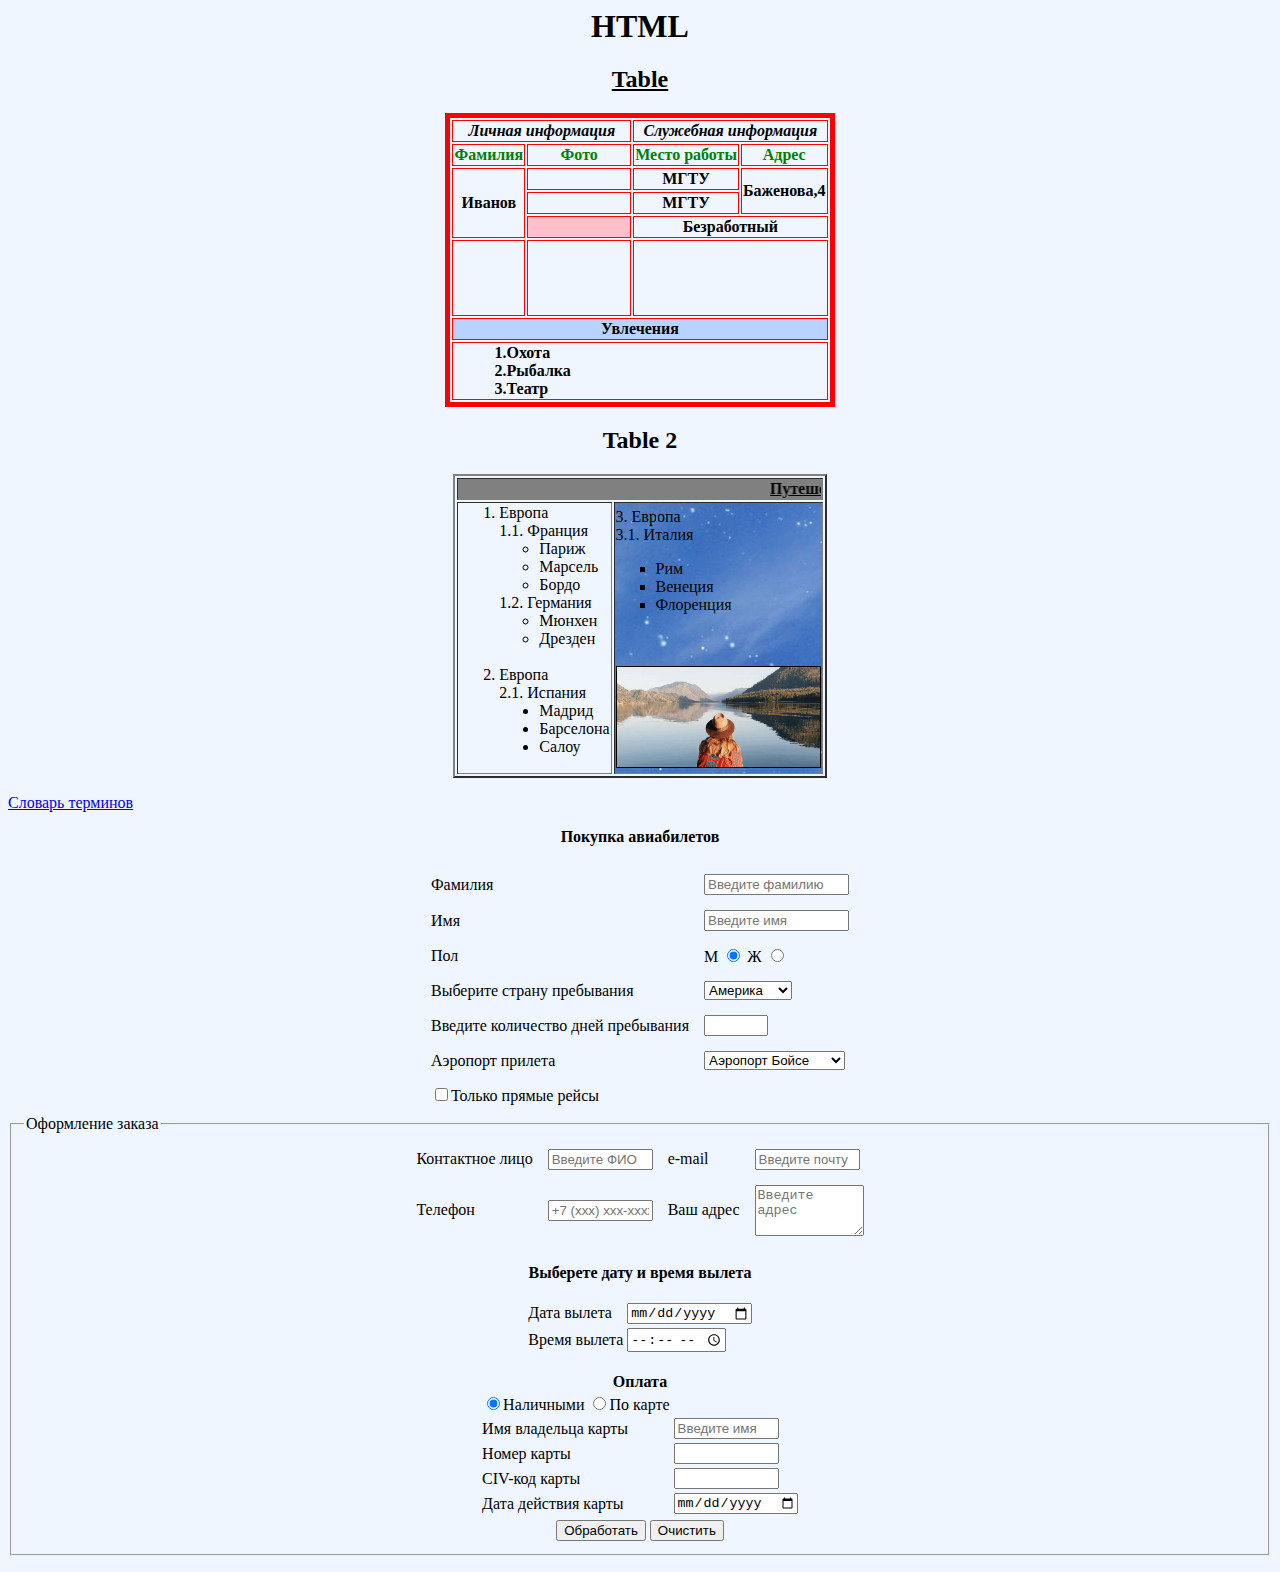
<file: 1 Iteration/index.html>
<html lang="ru">
<head>
    <title>Page1</title>
    <meta charset="utf-8">
    <meta name="description" content="Сайт об HTML"> 
    <meta name="keywords" content="HTML,CSS">
    <meta name="author" content="html5css">
    <meta name="robots" content="noindex, nofollow">
    <meta name="viewport" content="width=device-width, initial-scale=1.0">
    <meta http-equiv="refresh" content="60">
    <link rel="stylesheet" type="text" href="style.css">
    <style>
        body
        {background-color: rgb(239, 246, 255);
        }
    </style>
</head>
<body>
    <h1 align="center">HTML</h1>
    <u><h2 align="center">Table </h2></u>
    <table border=5 bordercolor=red align="center">
        <thead>
        <tr>
            <th colspan=2><i>Личная информация</i></th>
            <th colspan=2><i>Служебная информация</i></th>
        </tr>
        </thead>
        <tbody>
        <tr> 
            <th><font color='green'face=Odessa >Фамилия</font></th>
            <th><font color='green'face=Odessa Script>Фото</font></th>
            <th><font color='green'face=Odessa Script>Место работы</font></th>
            <th><font color='green'face=Odessa Script>Адрес</font></th>
        </tr>
        <tr>
            <th rowspan=3> Иванов</th>
            <th>&nbsp &nbsp &nbsp &nbsp &nbsp &nbsp &nbsp &nbsp &nbsp &nbsp &nbsp &nbsp &nbsp </th>
            <th>МГТУ</th>
            <th rowspan=2> Баженова,4</th>
        </tr>
        <tr>
             <th>&nbsp &nbsp &nbsp &nbsp &nbsp &nbsp &nbsp &nbsp &nbsp &nbsp &nbsp &nbsp &nbsp </th>  
             <th>МГТУ</th>
        </tr>
        <tr>
            <th bgcolor=pink>&nbsp &nbsp &nbsp &nbsp &nbsp &nbsp &nbsp &nbsp &nbsp &nbsp &nbsp &nbsp &nbsp</th> 
            <th colspan=2>Безработный </th>
        </tr>
        <tr>
            <th><br><br><br><br></th> 
            <th><br><br><br><br></th>
            <th colspan=2><br><br><br><br></th>    
        </tr>
        </tbody>
        <tfoot>
        <tr><th bgcolor=#b8d3ff colspan=4>Увлечения </th></tr>
        <tr> <th colspan=4 Align=left >&nbsp &nbsp &nbsp &nbsp &nbsp 1.Охота <br>&nbsp &nbsp &nbsp &nbsp &nbsp 2.Рыбалка<br>&nbsp &nbsp &nbsp &nbsp &nbsp 3.Театр<br></th>
        </tr>
        </tfoot>
    </table>

    <center><p><h2><b>Table 2</b></h2></p></center>

    <table border=2 align=center>
    <thead>
    <tr >
        <th colspan=2 bgcolor=gray>
            <marquee slide direction=left><u>Путешествие по Европе</u><br></marquee>
        </th>
    </tr>
    </thead>
    <tbody>
    <tr>   
        <td>
            <ol><li>Европа<br>
                1.1. Франция</li>
            <ul>
                <li>Париж</li>
                <li>Марсель</li>
                <li>Бордо</li>
            </ul>
                1.2. Германия
            <ul>
                <li>Мюнхен</li>
                <li>Дрезден</li>
            </ul>
            <br>
            <li>Европа<br>
                2.1. Испания</li>
            <ul type="disc">
                <li>Мадрид</li>
                <li>Барселона</li>
                <li>Салоу</li>
            </ul>
        </td>
        <td background="img1.jpg">
                3. Европа<br>
                3.1. Италия
            <ul type="square">
                <li>Рим</li>
                <li>Венеция</li>
                <li>Флоренция</li>
            </ul>
            <br>
            <br>
            <img border=1 src="img2.jpg" widht="100" height="100" alt="Путешествие по Европе" title="Путешествие по Европе">
        </td>
    </tr>
    </tbody>
    </table>

    <p><a href="terms.html">Словарь терминов</a></p>

    <center> <font align="center"><B> Покупка авиабилетов</b></font></center><br>
    <table  border="0" cellspacing="5" cellpadding="5" align="center">
        <tbody>
        <tr>
            <td>Фамилия</td>
            <td><input placeholder="Введите фамилию" required type="text" pattern="[A-Za-zА-Яа-яЁё]" autocomplete="on | off" name="name" size="15" maxlength="15"></td>
        </tr>
        <tr>
            <td>Имя</td>
            <td><input placeholder="Введите имя" type="text" pattern="^[А-Яа-яЁё\s]+$" name="name" autocomplete="on | off" required size="15" maxlength="15"></td>
        </tr>
        <tr>
            <td>Пол</td>
            <td><label for = "man">М </label>
                <input type="radio" name="sex" required value="man" checked>
                <label for = "women">Ж</label>
                <input type="radio" name="sex" required value="woman"></td>
        </tr>
        <tr>
            <td>Выберите страну пребывания</td>
            <td><select name="city" size="1"> 
                <option selected value="1" required>Америка
                <option value="2" >Куба
                <option value="3">Мексика
                <option value="4">Гватемала
                <option value="5">Перу 
                </select></td>
        </tr>
        <tr>
            <td>Введите количество дней пребывания</td>
            <td><input type="number" pattern="^[ 0-9]+$" name=" day" required size="10" min="1" max="100"></td>
        </tr>
        <tr>
            <td>Аэропорт прилета</td>
            <td><select name="city" required size="1"> 
                <optgroup label="Америка">
                    <option value="1">Аэропорт Бойсе</option>
                    <option value="2">Аэропорт Бетел</option>
                    <option value="3">Аэропорт Якутат</option>
                <optgroup label="Куба">
                    <option value="1">Варадеро</option>
                    <option value="2">Гаванс</option>
                <optgroup label="Гватемала">
                    <option value="1">Аврора</option>
                </optgroup>
                </select></td>
        </tr>
        <tr>
            <td><input type="checkbox">Только прямые рейсы</td>
        </tr>
        </tbody>
    </table>
       
        <form name="forma1">
            <center><fieldset><legend> Оформление заказа</legend>
                <table  border="0" cellspacing="5" cellpadding="5">
                    <tbody>
                    <tr><td>Контактное лицо</td>
                        <td><input placeholder="Введите ФИО" type="text" name="name" required size="10" maxlength="20"></td>
                        <td>e-mail</td>
                        <td><input placeholder="Введите почту" type="email"  name="name" required size="10" maxlength="20"></td>
                    </tr>
                    <tr><td>Телефон</td>
                        <td><input id="telephone" placeholder="+7 (xxx) xxx-xxxx" required size="10" maxlength="20"></td>
                        <td>Ваш адрес</td>
                        <td><textarea name=address rows="3" cols="11" placeholder="Введите адрес"></textarea></td>
                    </tr>
                    </tbody>
                </table><br>

            <font><b> Выберете дату и время вылета</b></font><br><br>
                <table  border="0">
                    <tbody>
                    <tr><td>Дата вылета</td>
                        <td> <input type="date" name="date" required size="10" maxlength="20" value=""></td>
                    </tr>
                    <tr><td>Время вылета</td>
                        <td> <input type="time" name="time" required size="10" maxlength="20" value=""></td>
                    </tr>
                    </tbody>
                </table><br>
       
            <font><b> Оплата</b></font><br>
                <table  border="0">
                    <tbody>
                    <tr><td><input type="radio" name="s" required value="nal" checked>Наличными
                        <input type="radio" name="s" required  value="car">По карте </td>
                    </tr>
                    <tr><td>Имя владельца карты</td>
                        <td><input placeholder="Введите имя" type="text"  name="name" required size="10" maxlength="40" autocomplete="on"></td>
                    </tr>
                    <tr><td>Номер карты</td>
                        <td><input type="password" name="name" autocomplete="off" required size="10" maxlength="16"></td>
                    </tr>
                    <tr><td>CIV-код карты</td>
                        <td><input type="password"  pattern="[0-9]{,3}"  autocomplete="off" name="name" required size="10" maxlength="3"></td>
                    </tr>
                    <tr><td>Дата действия карты</td>
                        <td><input type="date" type="date" autocomplete="off" name="name" required size="10" maxlength="4"></td>
                    </tr>
                    </tbody>
                </table>
        </form>
       
        <table>
            <tbody>
            <tr><td align="right" colspan="2">
                <input type="submit" name="submit" value="Обработать"></td>
                <td><input type="reset" name="reset" value="Очистить"></td>
            </tr>
            </tbody>
        </table>
</body>
</html>
</file>
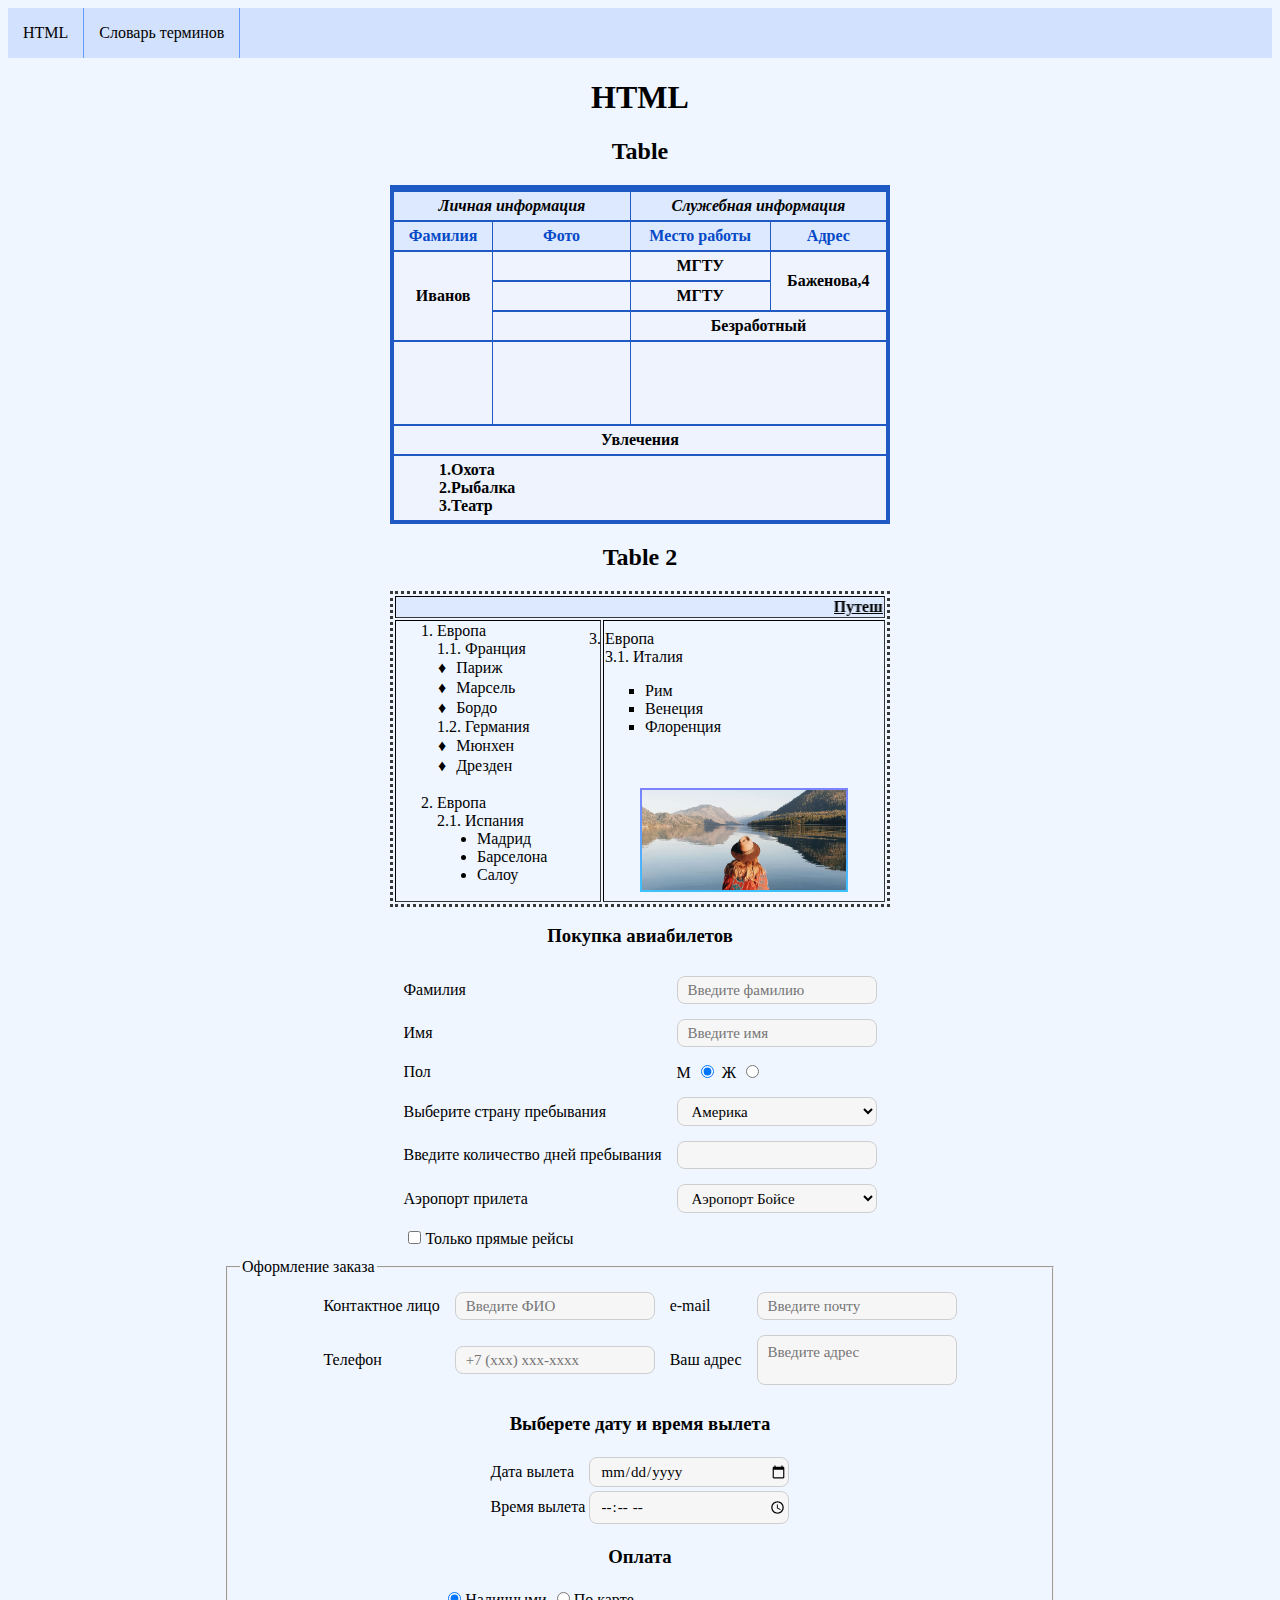
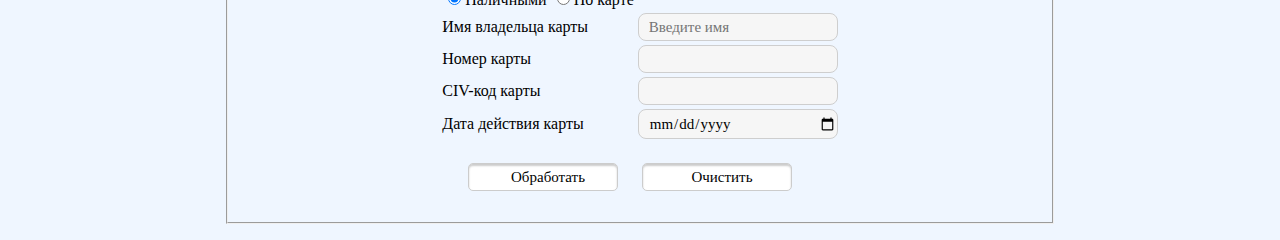
<file: 2 Iteration/index.html>
<!DOCTYPE html5>
<html lang="ru">
<head>
    <title>Page1</title>
    <meta charset="utf-8">
    <meta name="description" content="Сайт об HTML"> 
    <meta name="keywords" content="HTML,CSS">
    <meta name="author" content="html5css">
    <meta name="robots" content="noindex, nofollow">
    <meta name="viewport" content="width=device-width, initial-scale=1.0">
    <meta http-equiv="refresh" content="60">
    <link rel="stylesheet" href="index.css">
    <style>
        body{
            background-color: rgb(239, 246, 255);
        }
    </style>
</head>
<body>
    <ul class="menu">
        <li><a href="index.html">HTML</a></li>
        <li><a href="terms.html">Словарь терминов</a></li>
    </ul>
    <h1 class="html">HTML</h1>
    <h2 class="html">Table</h2>
    <table class="table1" border="5">
        <thead>
        <tr>
            <th colspan=2><i>Личная информация</i></th>
            <th colspan=2><i>Служебная информация</i></th>
        </tr>
        <tr class="txt1"> 
            <th>Фамилия</th>
            <th>Фото</th>
            <th>Место работы</th>
            <th>Адрес</th>
        </tr>
        </thead>
        <tbody>
        <tr>
            <th rowspan=3> Иванов</th>
            <th>&nbsp &nbsp &nbsp &nbsp &nbsp &nbsp &nbsp &nbsp &nbsp &nbsp &nbsp &nbsp &nbsp </th>
            <th>МГТУ</th>
            <th rowspan=2> Баженова,4</th>
        </tr>
        <tr>
             <th>&nbsp &nbsp &nbsp &nbsp &nbsp &nbsp &nbsp &nbsp &nbsp &nbsp &nbsp &nbsp &nbsp </th>  
             <th>МГТУ</th>
        </tr>
        <tr>
            <th>&nbsp &nbsp &nbsp &nbsp &nbsp &nbsp &nbsp &nbsp &nbsp &nbsp &nbsp &nbsp &nbsp</th> 
            <th colspan=2>Безработный </th>
        </tr>
        <tr>
            <th><br><br><br><br></th> 
            <th><br><br><br><br></th>
            <th colspan=2><br><br><br><br></th>    
        </tr>
        </tbody>
        <tfoot>
        <tr><th colspan=4>Увлечения </th></tr>
        <tr> <th colspan=4 Align=left >&nbsp &nbsp &nbsp &nbsp &nbsp 1.Охота <br>&nbsp &nbsp &nbsp &nbsp &nbsp 2.Рыбалка<br>&nbsp &nbsp &nbsp &nbsp &nbsp 3.Театр<br></th>
        </tr>
        </tfoot>
    </table>

    <h2 class="html"><b>Table 2</b></h2>

    <table class="table2" border=2>
    <thead>
    <tr>
        <th colspan=2>
            <marquee slide direction=left><u>Путешествие по Европе</u><br></marquee>
        </th>
    </tr>
    </thead>
    <tbody>
    <tr>   
        <td>
            <ol type="1"><li>Европа<br>
                1.1. Франция</li>
            <ul class="list">
                <li>Париж</li>
                <li>Марсель</li>
                <li>Бордо</li>
            </ul>
                1.2. Германия
            <ul class="list">
                <li>Мюнхен</li>
                <li>Дрезден</li>
            </ul>
            <br>
            <li>Европа<br>
                2.1. Испания</li>
            <ul type="disc">
                <li>Мадрид</li>
                <li>Барселона</li>
                <li>Салоу</li>
            </ul>
        </td>
        <td>
            <li style="list-style: decimal" value="3">Европа<br>
                3.1. Италия</li>
            <ul type="square">
                <li>Рим</li>
                <li>Венеция</li>
                <li>Флоренция</li>
            </ul>
            <br>
            <br>
            <center><img id="img1" src="img2.jpg" alt="Путешествие по Европе" title="Путешествие по Европе"></center>
        </td>
    </ol>
    </tr>

    </tbody>
    </table>
    <h3>Покупка авиабилетов</h3>
    <form name="forma1">
    <table class="table3" border="0" cellspacing="5" cellpadding="5">
        <tr>
            <td>Фамилия</td>
            <td><input placeholder="Введите фамилию" required type="text" pattern="[A-Za-zА-Яа-яЁё]" autocomplete="on | off" name="name" size="15" maxlength="15"></td>
        </tr>
        <tr>
            <td>Имя</td>
            <td><input placeholder="Введите имя" type="text" pattern="^[А-Яа-яЁё\s]+$" name="name" autocomplete="on | off" required size="15" maxlength="15"></td>
        </tr>
        <tr>
            <td>Пол</td>
            <td><label for = "man">М </label>
                <input class="radio" type="radio" name="sex" required value="man" checked>
                <label for = "women">Ж</label>
                <input class="radio" type="radio" name="sex" required value="woman"></td>
        </tr>
        <tr>
            <td>Выберите страну пребывания</td>
            <td><select name="city" size="1"> 
                <option selected value="1" required>Америка
                <option value="2" >Куба
                <option value="3">Мексика
                <option value="4">Гватемала
                <option value="5">Перу 
                </select></td>
        </tr>
        <tr>
            <td>Введите количество дней пребывания</td>
            <td><input type="number" pattern="^[ 0-9]+$" name=" day" required size="10" min="1" max="100"></td>
        </tr>
        <tr>
            <td>Аэропорт прилета</td>
            <td><select name="city" required size="1"> 
                <optgroup label="Америка">
                    <option value="1">Аэропорт Бойсе</option>
                    <option value="2">Аэропорт Бетел</option>
                    <option value="3">Аэропорт Якутат</option>
                <optgroup label="Куба">
                    <option value="1">Варадеро</option>
                    <option value="2">Гаванс</option>
                <optgroup label="Гватемала">
                    <option value="1">Аврора</option>
                </optgroup>
                </select></td>
        </tr>
        <tr>
            <td><input class="radio" type="checkbox">Только прямые рейсы</td>
        </tr>
       </table>

            <fieldset id="html"><legend> Оформление заказа</legend>
                <table class="table4" border="0" cellspacing="5" cellpadding="5">
                    <tr><td>Контактное лицо</td>
                        <td><input placeholder="Введите ФИО" type="text" name="name" required size="10" maxlength="20"></td>
                        <td>e-mail</td>
                        <td><input placeholder="Введите почту" type="email"  name="name" required size="10" maxlength="20"></td>
                    </tr>
                    <tr><td>Телефон</td>
                        <td><input id="telephone" placeholder="+7 (xxx) xxx-xxxx" required size="10" maxlength="20"></td>
                        <td>Ваш адрес</td>
                        <td><textarea name=address rows="3" cols="11" placeholder="Введите адрес"></textarea></td>
                    </tr>
                </table>

            <h3>Выберете дату и время вылета</h3>
                <table  border="0">
                    <tr><td>Дата вылета</td>
                        <td> <input type="date" name="date" required size="10" maxlength="20" value=""></td>
                    </tr>
                    <tr><td>Время вылета</td>
                        <td> <input type="time" name="time" required size="10" maxlength="20" value=""></td>
                    </tr>
                </table>
       
            <h3>Оплата</h3>
                <table  border="0">
                    <tr><td><input class="radio" type="radio" name="s" required value="nal" checked>Наличными
                            <input class="radio" type="radio" name="s" required  value="car">По карте</td>
                    </tr>
                    <tr><td>Имя владельца карты</td>
                        <td><input placeholder="Введите имя" type="text"  name="name" required size="10" maxlength="40" autocomplete="on"></td>
                    </tr>
                    <tr><td>Номер карты</td>
                        <td><input type="password" name="name" autocomplete="off" required size="10" maxlength="16"></td>
                    </tr>
                    <tr><td>CIV-код карты</td>
                        <td><input type="password"  pattern="[0-9]{,3}"  autocomplete="off" name="name" required size="10" maxlength="3"></td>
                    </tr>
                    <tr><td>Дата действия карты</td>
                        <td><input type="date" type="date" autocomplete="off" name="name" required size="10" maxlength="4"></td>
                    </tr>
                    
                </table>
        </form><br>
                <table class="button">
                    <tr><td colspan="2">
                        <input class="submit" type="submit" name="submit" value="Обработать"></td>
                        <td><input class="reset" type="reset" name="reset" value="Очистить"></td>
                    </tr>
                </table><br>
</body>
</html>
</file>
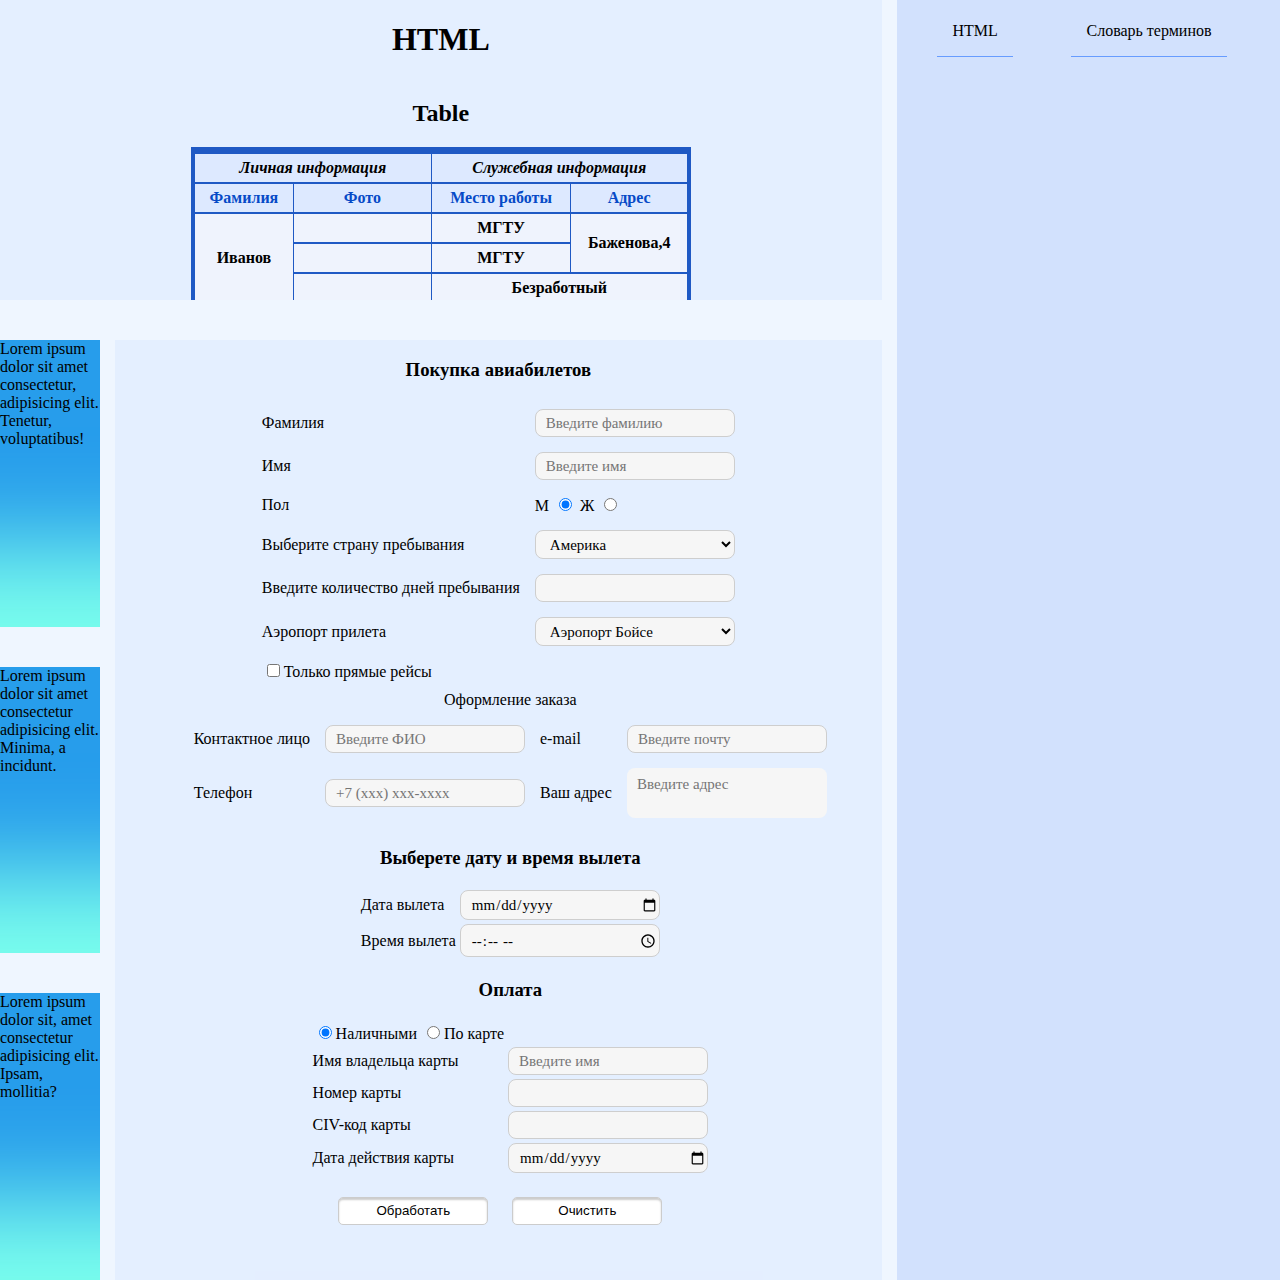
<file: 3 Iteration/index.html>
<!DOCTYPE html5>
<html>
<head>
    <title>Page1</title>
    <meta charset="utf-8">
    <meta name="keywords" content="HTML,CSS">
    <meta name="author" content="html5css">
    <meta name="robots" content="noindex, nofollow">
    <link rel="stylesheet" href="styles.css">
    <style>
        @media screen and (device-width: 1280px) {
            body{
                background-color: rgb(239, 246, 255);
                overflow-x: hidden;
            }
        }
    </style>
</head>
<body>
    <div id="grid">
        <nav id="mainNav">
            <ul class="menu">
                <li><a href="index.html">HTML</a></li>
                <li><a href="terms.html">Словарь терминов</a></li>
            </ul>
        </nav>
        <section id="pageSection">
        <div class="flex">
            <div class="header">
            <h1 class="html">HTML</h1></div>
            <div class="block1">
            <h2 class="html">Table</h2>
            <table class="table1" border="5">
                <thead>
                <tr>
                    <th colspan=2><i>Личная информация</i></th>
                    <th colspan=2><i>Служебная информация</i></th>
                </tr>
                <tr class="txt1"> 
                    <th>Фамилия</th>
                    <th>Фото</th>
                    <th>Место работы</th>
                    <th>Адрес</th>
                </tr>
                </thead>
                <tbody>
                <tr>
                    <th rowspan=3> Иванов</th>
                    <th>&nbsp &nbsp &nbsp &nbsp &nbsp &nbsp &nbsp &nbsp &nbsp &nbsp &nbsp &nbsp &nbsp </th>
                    <th>МГТУ</th>
                    <th rowspan=2> Баженова,4</th>
                </tr>
                <tr>
                    <th>&nbsp &nbsp &nbsp &nbsp &nbsp &nbsp &nbsp &nbsp &nbsp &nbsp &nbsp &nbsp &nbsp </th>  
                    <th>МГТУ</th>
                </tr>
                <tr>
                    <th>&nbsp &nbsp &nbsp &nbsp &nbsp &nbsp &nbsp &nbsp &nbsp &nbsp &nbsp &nbsp &nbsp</th> 
                    <th colspan=2>Безработный </th>
                </tr>
                <tr>
                    <th><br><br><br><br></th> 
                    <th><br><br><br><br></th>
                    <th colspan=2><br><br><br><br></th>    
                </tr>
                </tbody>
                <tfoot>
                <tr><th colspan=4>Увлечения </th></tr>
                <tr> <th colspan=4 Align=left >&nbsp &nbsp &nbsp &nbsp &nbsp 1.Охота <br>&nbsp &nbsp &nbsp &nbsp &nbsp 2.Рыбалка<br>&nbsp &nbsp &nbsp &nbsp &nbsp 3.Театр<br></th>
                </tr>
                </tfoot>
            </table><br>
            </div>
            <div class="flexImg">
                <div class="item img2"></div>
                <div class="item img3"></div>
                <div class="item img4"></div>
                <div class="item img5"></div>
            </div>
            <div class="block2">
            <h2 class="html"><b>Table 2</b></h2>
            <table class="table2" border=2>
                <thead>
                <tr>
                    <th colspan=2>
                        <marquee slide direction=left><u>Путешествие по Европе</u><br></marquee>
                    </th>
                </tr>
                </thead>
                <tbody>
                <tr>   
                    <td>
                        <ol type="1"><li>Европа<br>
                            1.1. Франция</li>
                        <ul class="list">
                            <li>Париж</li>
                            <li>Марсель</li>
                            <li>Бордо</li>
                        </ul>
                            1.2. Германия
                        <ul class="list">
                            <li>Мюнхен</li>
                            <li>Дрезден</li>
                        </ul>
                        <br>
                        <li>Европа<br>
                            2.1. Испания</li>
                        <ul type="disc">
                            <li>Мадрид</li>
                            <li>Барселона</li>
                            <li>Салоу</li>
                        </ul>
                    </td>
                    <td>
                        <li style="list-style: decimal" value="3">Европа<br>
                            3.1. Италия</li>
                        <ul type="square">
                            <li>Рим</li>
                            <li>Венеция</li>
                            <li>Флоренция</li>
                        </ul>
                        <br>
                        <br>
                        <center><img id="img1" src="img2.jpg" alt="Путешествие по Европе" title="Путешествие по Европе"></center>
                    </td>
                </ol>
                </tr>
                </tbody>
            </table>
            </div>
        </section>
        <aside id="aside1">Lorem ipsum dolor sit amet consectetur, adipisicing elit. Tenetur, voluptatibus!</aside>
        <aside id="aside2">Lorem ipsum dolor sit amet consectetur adipisicing elit. Minima, a incidunt.</aside>
        <aside id="aside3">Lorem ipsum dolor sit, amet consectetur adipisicing elit. Ipsam, mollitia?</aside>
        <main id="pageMain">
            <h3>Покупка авиабилетов</h3>
            <form name="forma1">
            <table class="table3" border="0" cellspacing="5" cellpadding="5">
                <tr>
                    <td>Фамилия</td>
                    <td><input placeholder="Введите фамилию" required type="text" pattern="[A-Za-zА-Яа-яЁё]" autocomplete="on | off" name="name" size="15" maxlength="15"></td>
                </tr>
                <tr>
                    <td>Имя</td>
                    <td><input placeholder="Введите имя" type="text" pattern="^[А-Яа-яЁё\s]+$" name="name" autocomplete="on | off" required size="15" maxlength="15"></td>
                </tr>
                <tr>
                    <td>Пол</td>
                    <td><label for = "man">М </label>
                <input class="radio" type="radio" name="sex" required value="man" checked>
                <label for = "women">Ж</label>
                <input class="radio" type="radio" name="sex" required value="woman"></td>
                </tr>
                <tr>
                    <td>Выберите страну пребывания</td>
                    <td><select name="city" size="1"> 
                        <option selected value="1" required>Америка
                        <option value="2" >Куба
                        <option value="3">Мексика
                        <option value="4">Гватемала
                        <option value="5">Перу 
                        </select></td>
                </tr>
                <tr>
                    <td>Введите количество дней пребывания</td>
                    <td><input type="number" pattern="^[ 0-9]+$" name=" day" required size="10" min="1" max="100"></td>
                </tr>
                <tr>
                    <td>Аэропорт прилета</td>
                    <td><select name="city" required size="1"> 
                        <optgroup label="Америка">
                            <option value="1">Аэропорт Бойсе</option>
                            <option value="2">Аэропорт Бетел</option>
                            <option value="3">Аэропорт Якутат</option>
                        <optgroup label="Куба">
                            <option value="1">Варадеро</option>
                            <option value="2">Гаванс</option>
                        <optgroup label="Гватемала">
                            <option value="1">Аврора</option>
                        </optgroup>
                        </select></td>
                </tr>
                <tr>
                    <td><input class="radio" type="checkbox">Только прямые рейсы</td>
                </tr>
            </table>
    
            <fieldset class="html"><legend> Оформление заказа</legend>
                <table class="table4" border="0" cellspacing="5" cellpadding="5">
                    <tr><td>Контактное лицо</td>
                        <td><input placeholder="Введите ФИО" type="text" name="name" required size="10" maxlength="20"></td>
                        <td>e-mail</td>
                        <td><input placeholder="Введите почту" type="email"  name="name" required size="10" maxlength="20"></td>
                    </tr>
                    <tr><td>Телефон</td>
                        <td><input id="telephone" placeholder="+7 (xxx) xxx-xxxx" required size="10" maxlength="20"></td>
                        <td>Ваш адрес</td>
                        <td><textarea name=address rows="3" cols="11" placeholder="Введите адрес"></textarea></td>
                    </tr>
                </table>

            <h3>Выберете дату и время вылета</h3>
                <table  border="0">
                    <tr><td>Дата вылета</td>
                        <td> <input type="date" name="date" required size="10" maxlength="20" value=""></td>
                    </tr>
                    <tr><td>Время вылета</td>
                        <td> <input type="time" name="time" required size="10" maxlength="20" value=""></td>
                    </tr>
                </table>
       
            <h3>Оплата</h3>
                <table  border="0">
                    <tr><td><input class="radio" type="radio" name="s" required value="nal" checked>Наличными
                            <input class="radio" type="radio" name="s" required  value="car">По карте</td>
                    </tr>
                    <tr><td>Имя владельца карты</td>
                        <td><input placeholder="Введите имя" type="text"  name="name" required size="10" maxlength="40" autocomplete="on"></td>
                    </tr>
                    <tr><td>Номер карты</td>
                        <td><input type="password" name="name" autocomplete="off" required size="10" maxlength="16"></td>
                    </tr>
                    <tr><td>CIV-код карты</td>
                        <td><input type="password"  pattern="[0-9]{,3}"  autocomplete="off" name="name" required size="10" maxlength="3"></td>
                    </tr>
                    <tr><td>Дата действия карты</td>
                        <td><input type="date" type="date" autocomplete="off" name="name" required size="10" maxlength="4"></td>
                    </tr>
                </table>
            </form><br>
                <table class="button">
                    <tr><td colspan="2">
                        <button class="submit">Обработать</button></td>
                        <td><button class="reset">Очистить</button></td>
                    </tr>
                </table>
        </main>
    </div>
</body>
</html>
</file>
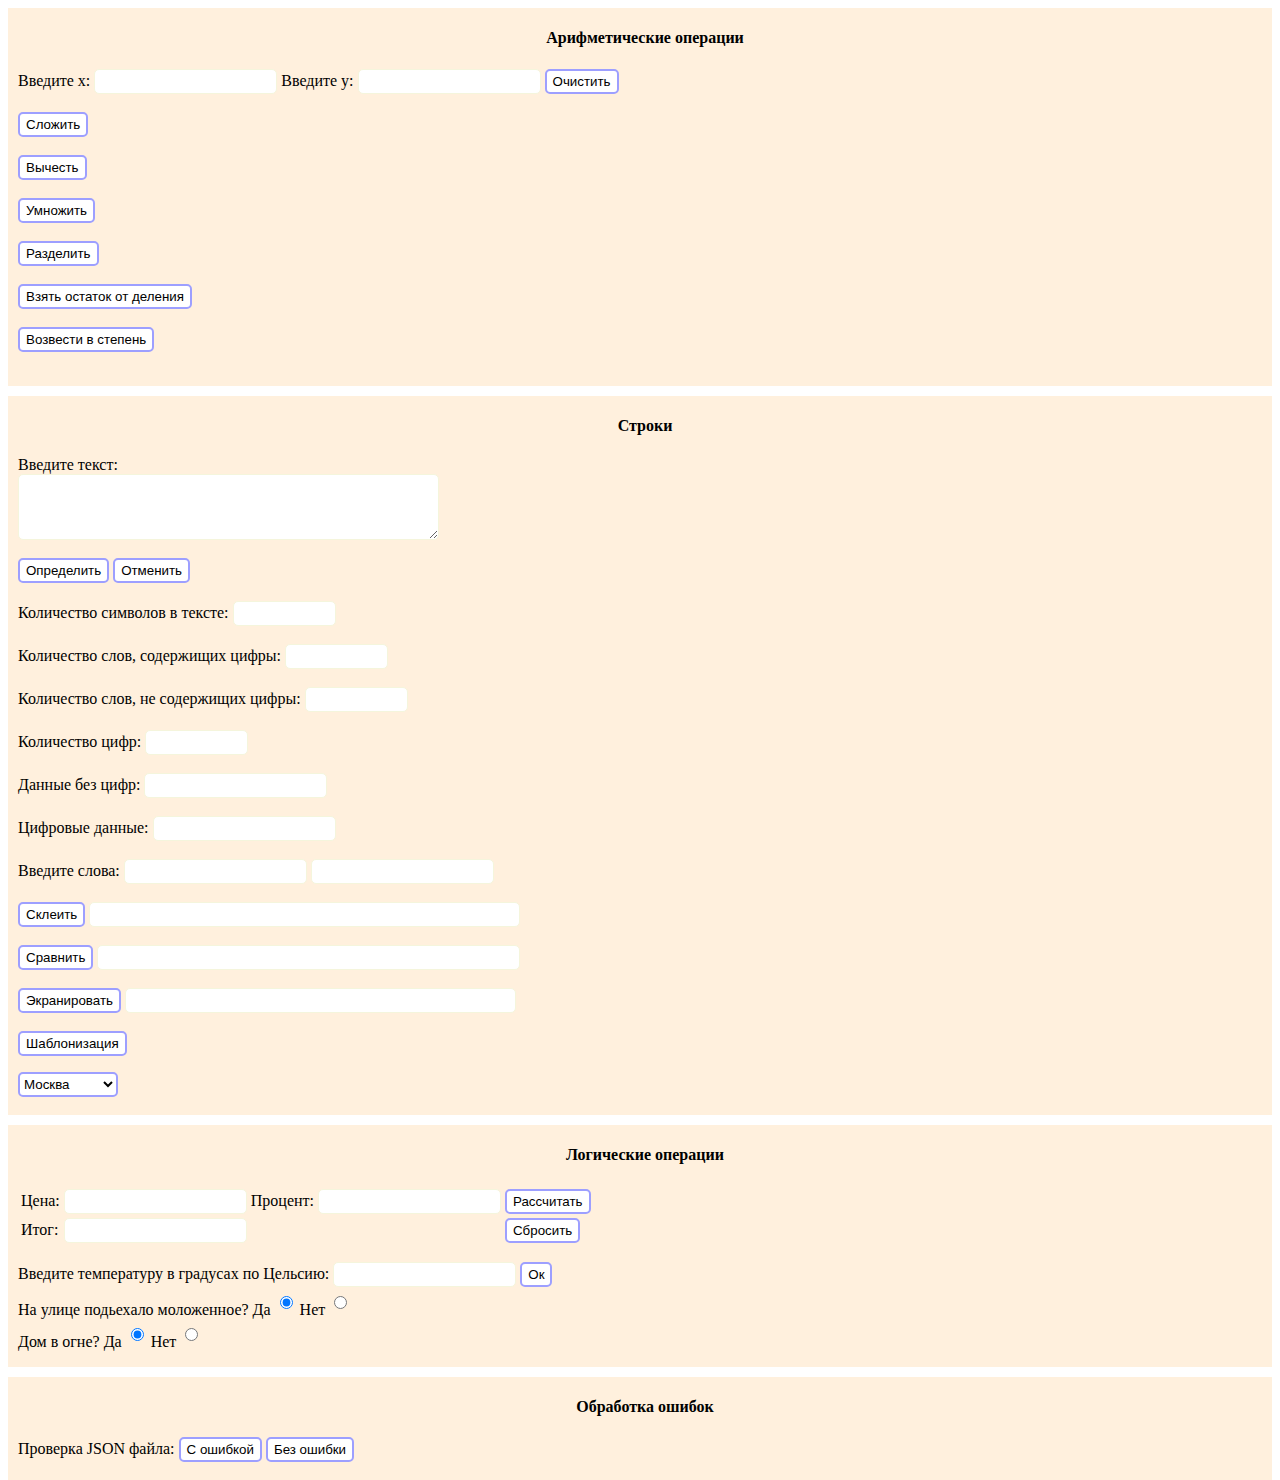
<file: 4 Iteration/index.html>
<!DOCTYPE html5>
<html>
<head>
    <title>Page1</title>
    <meta charset="utf-8">
    <meta name="keywords" content="HTML,CSS">
    <meta name="author" content="html5css">
    <meta name="robots" content="noindex, nofollow">
    <link rel="stylesheet" href="styles.css">
    <script src="script.js"></script>
</head>
<body>
    <div class="flex">
            <div class="js block1" id="block1" onmouseover="ChangeColor(this)" onmouseout="ReturnColor(this)">
                <h4>Арифметические операции</h2>
                <form name="forma">
                    Введите x: <input type="number" id="x">
                    Введите y: <input type="number" id="y">
                    <input type="reset" value="Очистить" class="but">
                    <br><br>
                    <input type="button"  onclick="sumInputs()" value="Сложить" class="but"><br><br>
                    <input type="button"  onclick="subInputs()" value="Вычесть" class="but"><br><br>
                    <input type="button"  onclick="mulInputs()" value="Умножить" class="but"><br><br>
                    <input type="button"  onclick="delInputs()" value="Разделить" class="but"><br><br>
                    <input type="button"  onclick="modInputs()" value="Взять остаток от деления" class="but"><br><br>
                    <input type="button"  onclick="powInputs()" value="Возвести в степень" class="but"><br><br>
                </form>
            </div>
            <div class="js block2" id="block2" onmouseover="ChangeColor(this)" onmouseout="ReturnColor(this)">
                <h4>Строки</h4>
                <form name="forma1">
                    Введите текст:<br>
                    <textarea name="textin" rows="4" cols="50" onclick="formClick(this)"></textarea><br><br>
                    <input type="button" value="Определить" class="but" onClick="numword(forma1);">
                    <input type="reset" value="Отменить" class="but"><br><br>
                    Количество символов в тексте: <input type="text" size="10" name="res1" readonly><br><br>
                    Количество слов, содержищих цифры: <input type="text" size="10" name="res2" readonly><br><br>
                    Количество слов, не содержищих цифры: <input type="text" size="10" name="res22" readonly><br><br>
                    Количество цифр: <input type="text" size="10" name="res3" readonly><br><br>
                    Данные без цифр: <input type="text" size="20" name="data1" readonly><br><br>
                    Цифровые данные: <input type="text" size="20" name="data2" readonly><br><br>

                    Введите слова: 
                    <input type="text" size="20" name="txt1" id="input"> 
                    <input type="text" size="20" name="txt2">
                    <div id="error"></div><br>
                    <input type="button" value="Склеить" onClick="concWord(forma1);" class="but"> <input type="text" size="51" name="data3" readonly><br><br>
                    <input type="button" value="Сравнить" onClick="comWord(forma1);" class="but"> <input type="text" size="50" name="data4" readonly><br><br>
                    <input type="button" value="Экранировать" onClick="escapeRegExp(forma1);" class="but"> <input type="text" size="46" name="data5"><br><br>
                    <input type="button" value="Шаблонизация" onClick="Word(forma1);" class="but">
                </form>
                <select id="city" onChange="CityChange()" class="city">
                    <option value="city_1">Москва</option>
                    <option value="city_2">Киев</option>
                    <option value="city_3">Минск</option>
                </select>
                    <div id="city_1" style="display: none">Дом Правительства Российской Федерации<br>г. Москва, Краснопресненская набережная, 2</div>
                    <div id="city_2" style="display: none">Дом правительства Украины<br>г. Киев, ул. Грушевского 12/2</div>
                    <div id="city_3" style="display: none">Дом Правительства Республики Беларусь<br>г. Минск, ул. Советская, 11</div>
                    <div id="adress"></div><br>
            </div>
            <div class="js block3" id="block3" onmouseover="ChangeColor(this)" onmouseout="ReturnColor(this)">
                <h4>Логические операции</h4>
                <form name="forma2">
                <table>
                    <tbody>
                        <tr>
                            <td>Цена:</td>
                            <td><input type="number" id="price"></td>
                            <td>Процент:</td>
                            <td><input type="number" id="procent"></td>
                            <td> <input type="button" value="Рассчитать" onClick="Itog(forma2);" class="but"></td>
                        </tr>
                        <tr>
                            <td>Итог:</td>
                            <td><input type="number" id="itog" readonly></td>
                            <td></td>
                            <td></td>
                            <td><input type="reset" value="Сбросить" class="but"></td>
                        </tr>
                    </tbody>
                </table>
            </form>
            <form name="forma3" id="form">
                Введите температуру в градусах по Цельсию: <input type="number" id="temp"> 
                <input type="button" value="Ок" onClick="Weather(forma3);" class="but"><br>
                На улице подьехало моложенное? <label for = "yes">Да </label>
                <input type="radio" name="choice1" required value="true" checked>
                <label for = "no">Нет</label>
                <input type="radio" name="choice1" required value="false"><br>
                Дом в огне? <label for = "yes">Да </label>
                <input type="radio" name="choice2" required value="true" checked>
                <label for = "no">Нет</label>
                <input type="radio" name="choice2" required value="false">
            </form>
            </div>
            <div class="js block4" id="block4" onmouseover="ChangeColor(this)" onmouseout="ReturnColor(this)">
                <h4>Обработка ошибок</h4>
                    Проверка JSON файла:
                    <input type="button" value="С ошибкой" onClick="Error();" class="but">
                    <input type="button" value="Без ошибки" onClick="Error2();" class="but"><br><br>  
            </div>
    </div>

<script>
function CityChange(){
    document.getElementById('adress').innerHTML = document.getElementById(document.getElementById('city').value).innerHTML;
}

function ChangeColor(Element){
    Element.style.backgroundColor = "rgb(255, 225, 185)";
}

function ReturnColor(Element){
    Element.style.backgroundColor = "rgb(255, 240, 221)";
}

function formClick(Element) {
    Element.style.border = "3px solid #9d9fff";
};

//События focusin/focusout
form.addEventListener("focus", () => form.classList.add('focused'), true);
form.addEventListener("blur", () => form.classList.remove('focused'), true);

input.onblur = function() {
  if (!input.value.includes('.')) {
    input.classList.add('invalid');
    error.innerHTML = 'Пожалуйста, введите точку в первом слове.'
  }
};

input.onfocus = function() {
  if (this.classList.contains('invalid')) {
    this.classList.remove('invalid');
    error.innerHTML = "";
  }
};

</script>
</body>
</html>
</file>
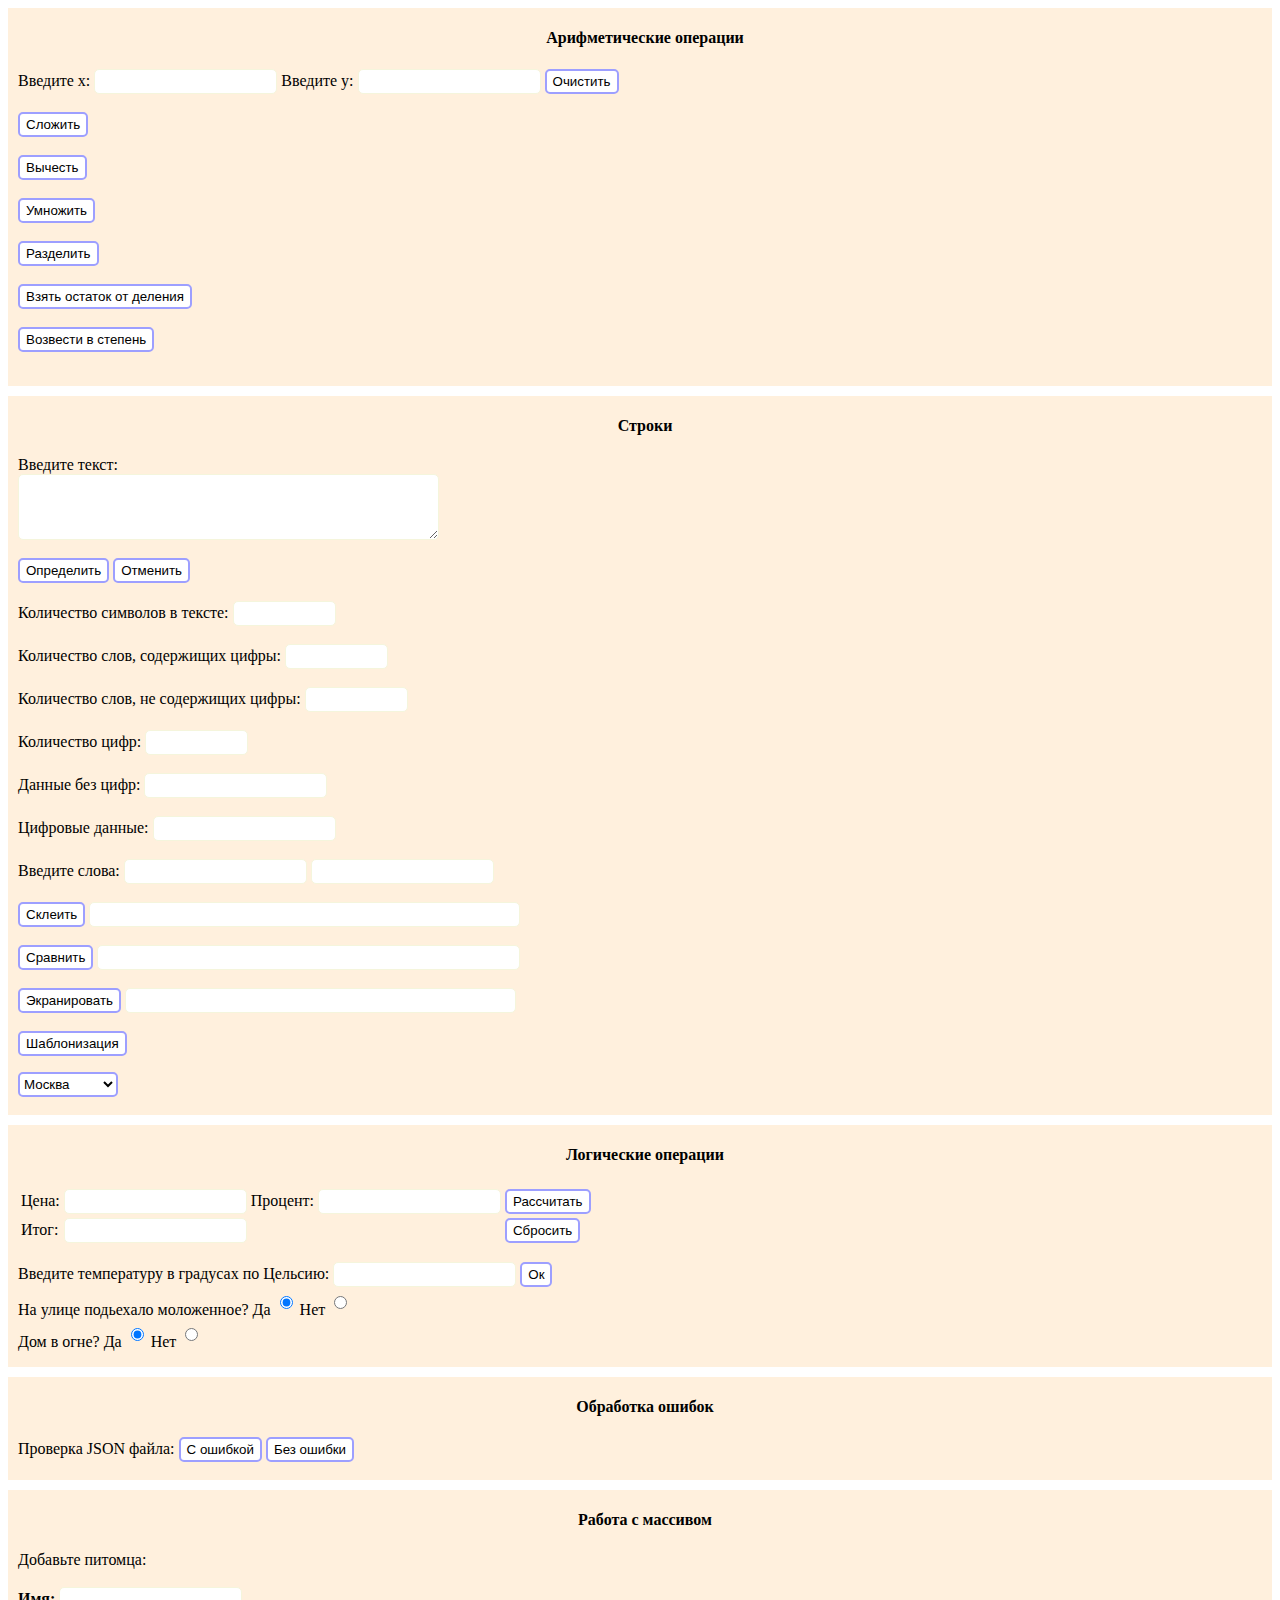
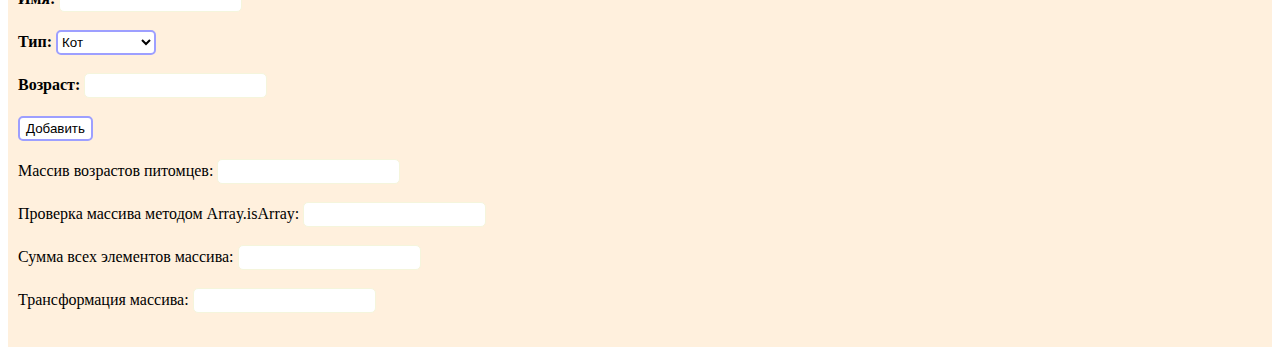
<file: 5 Iteration/index.html>
<!DOCTYPE html5>
<html>
<head>
    <title>Page1</title>
    <meta charset="utf-8">
    <meta name="keywords" content="HTML,CSS">
    <meta name="author" content="html5css">
    <meta name="robots" content="noindex, nofollow">
    <link rel="stylesheet" href="styles.css">
    <script src="script.js"></script>
</head>
<body>
    <div class="flex">
            <div class="js block1" id="block1" onmouseover="ChangeColor(this)" onmouseout="ReturnColor(this)">
                <h4>Арифметические операции</h2>
                <form name="forma">
                    Введите x: <input type="number" id="x">
                    Введите y: <input type="number" id="y">
                    <input type="reset" value="Очистить" class="but">
                    <br><br>
                    <input type="button"  onclick="sumInputs()" value="Сложить" class="but"><br><br>
                    <input type="button"  onclick="subInputs()" value="Вычесть" class="but"><br><br>
                    <input type="button"  onclick="mulInputs()" value="Умножить" class="but"><br><br>
                    <input type="button"  onclick="delInputs()" value="Разделить" class="but"><br><br>
                    <input type="button"  onclick="modInputs()" value="Взять остаток от деления" class="but"><br><br>
                    <input type="button"  onclick="powInputs()" value="Возвести в степень" class="but"><br><br>
                </form>
            </div>
            <div class="js block2" id="block2" onmouseover="ChangeColor(this)" onmouseout="ReturnColor(this)">
                <h4>Строки</h4>
                <form name="forma1">
                    Введите текст:<br>
                    <textarea name="textin" rows="4" cols="50" onclick="formClick(this)"></textarea><br><br>
                    <input type="button" value="Определить" class="but" onClick="numword(forma1);">
                    <input type="reset" value="Отменить" class="but"><br><br>
                    Количество символов в тексте: <input type="text" size="10" name="res1" readonly><br><br>
                    Количество слов, содержищих цифры: <input type="text" size="10" name="res2" readonly><br><br>
                    Количество слов, не содержищих цифры: <input type="text" size="10" name="res22" readonly><br><br>
                    Количество цифр: <input type="text" size="10" name="res3" readonly><br><br>
                    Данные без цифр: <input type="text" size="20" name="data1" readonly><br><br>
                    Цифровые данные: <input type="text" size="20" name="data2" readonly><br><br>

                    Введите слова: 
                    <input type="text" size="20" name="txt1" id="input" value=""> 
                    <input type="text" size="20" name="txt2">
                    <div id="error"></div><br>
                    <input type="button" value="Склеить" onClick="concWord(forma1);" class="but"> <input type="text" size="51" name="data3" readonly><br><br>
                    <input type="button" value="Сравнить" onClick="comWord(forma1);" class="but"> <input type="text" size="50" name="data4" readonly><br><br>
                    <input type="button" value="Экранировать" onClick="escapeRegExp(forma1);" class="but"> <input type="text" size="46" name="data5"><br><br>
                    <input type="button" value="Шаблонизация" onClick="Word(forma1);" class="but">
                </form>
                <select id="city" onChange="CityChange()" class="select">
                    <option value="city_1">Москва</option>
                    <option value="city_2">Киев</option>
                    <option value="city_3">Минск</option>
                </select>
                    <div id="city_1" style="display: none">Дом Правительства Российской Федерации<br>г. Москва, Краснопресненская набережная, 2</div>
                    <div id="city_2" style="display: none">Дом правительства Украины<br>г. Киев, ул. Грушевского 12/2</div>
                    <div id="city_3" style="display: none">Дом Правительства Республики Беларусь<br>г. Минск, ул. Советская, 11</div>
                    <div id="address"></div><br>
            </div>
            <div class="js block3" id="block3" onmouseover="ChangeColor(this)" onmouseout="ReturnColor(this)">
                <h4>Логические операции</h4>
                <form name="forma2">
                <table>
                    <tbody>
                        <tr>
                            <td>Цена:</td>
                            <td><input type="number" id="price"></td>
                            <td>Процент:</td>
                            <td><input type="number" id="procent"></td>
                            <td> <input type="button" value="Рассчитать" onClick="Itog(forma2);" class="but"></td>
                        </tr>
                        <tr>
                            <td>Итог:</td>
                            <td><input type="number" id="itog" readonly></td>
                            <td></td>
                            <td></td>
                            <td><input type="reset" value="Сбросить" class="but"></td>
                        </tr>
                    </tbody>
                </table>
            </form>
            <form name="forma3" id="form">
                Введите температуру в градусах по Цельсию: <input type="number" id="temp"> 
                <input type="button" value="Ок" onClick="Weather(forma3);" class="but"><br>
                На улице подьехало моложенное? <label for = "yes">Да </label>
                <input type="radio" name="choice1" required value="true" checked>
                <label for = "no">Нет</label>
                <input type="radio" name="choice1" required value="false"><br>
                Дом в огне? <label for = "yes">Да </label>
                <input type="radio" name="choice2" required value="true" checked>
                <label for = "no">Нет</label>
                <input type="radio" name="choice2" required value="false">
            </form>
            </div>
            <div class="js block4" id="block4" onmouseover="ChangeColor(this)" onmouseout="ReturnColor(this)">
                <h4>Обработка ошибок</h4>
                    Проверка JSON файла:
                    <input type="button" value="С ошибкой" onClick="Error();" class="but">
                    <input type="button" value="Без ошибки" onClick="Error2();" class="but"><br><br>  
            </div>
            <div class="js block5" id="block5" onmouseover="ChangeColor(this)" onmouseout="ReturnColor(this)">
                <h4>Работа с массивом</h4>
                <form name="forma4" id="form">
                    <span>Добавьте питомца:</span><br><br>
                    <b>Имя:</b> <input type="text" id="nameAnimal"><br><br>
                    <b>Тип:</b> <select id="typeAnimal" class="select"><br><br>
                            <option value="Кот">Кот</option>
                            <option value="Собака">Собака</option>
                            <option value="Хомяк">Хомяк</option>
                            <option value="Черепаха">Черепаха</option>
                            <option value="Попугай">Попугай</option>
                        </select><br><br>
                    <b>Возраст:</b> <input type="number" id="ageAnimal"><br><br>
                    <input type="button" value="Добавить" onClick="arr(forma4);" class="but"><br><br>

                    <div class="listAnimals"><center>Список питомцев</center>
                        <div class="list"></div>
                    </div>
                    Массив возрастов питомцев: <input type="text" id="arrayAge"><br><br>
                    Проверка массива методом Array.isArray: <input type="text" id="test1" readonly><br><br>
                    Сумма всех элементов массива: <input type="text" id="test2" readonly><br><br>
                    Трансформация массива: <input type="text" id="test3" readonly><br><br>
                    <div class="animalSound"></div>
                </form>
            </div>
    </div>
</body>
</html>
</file>
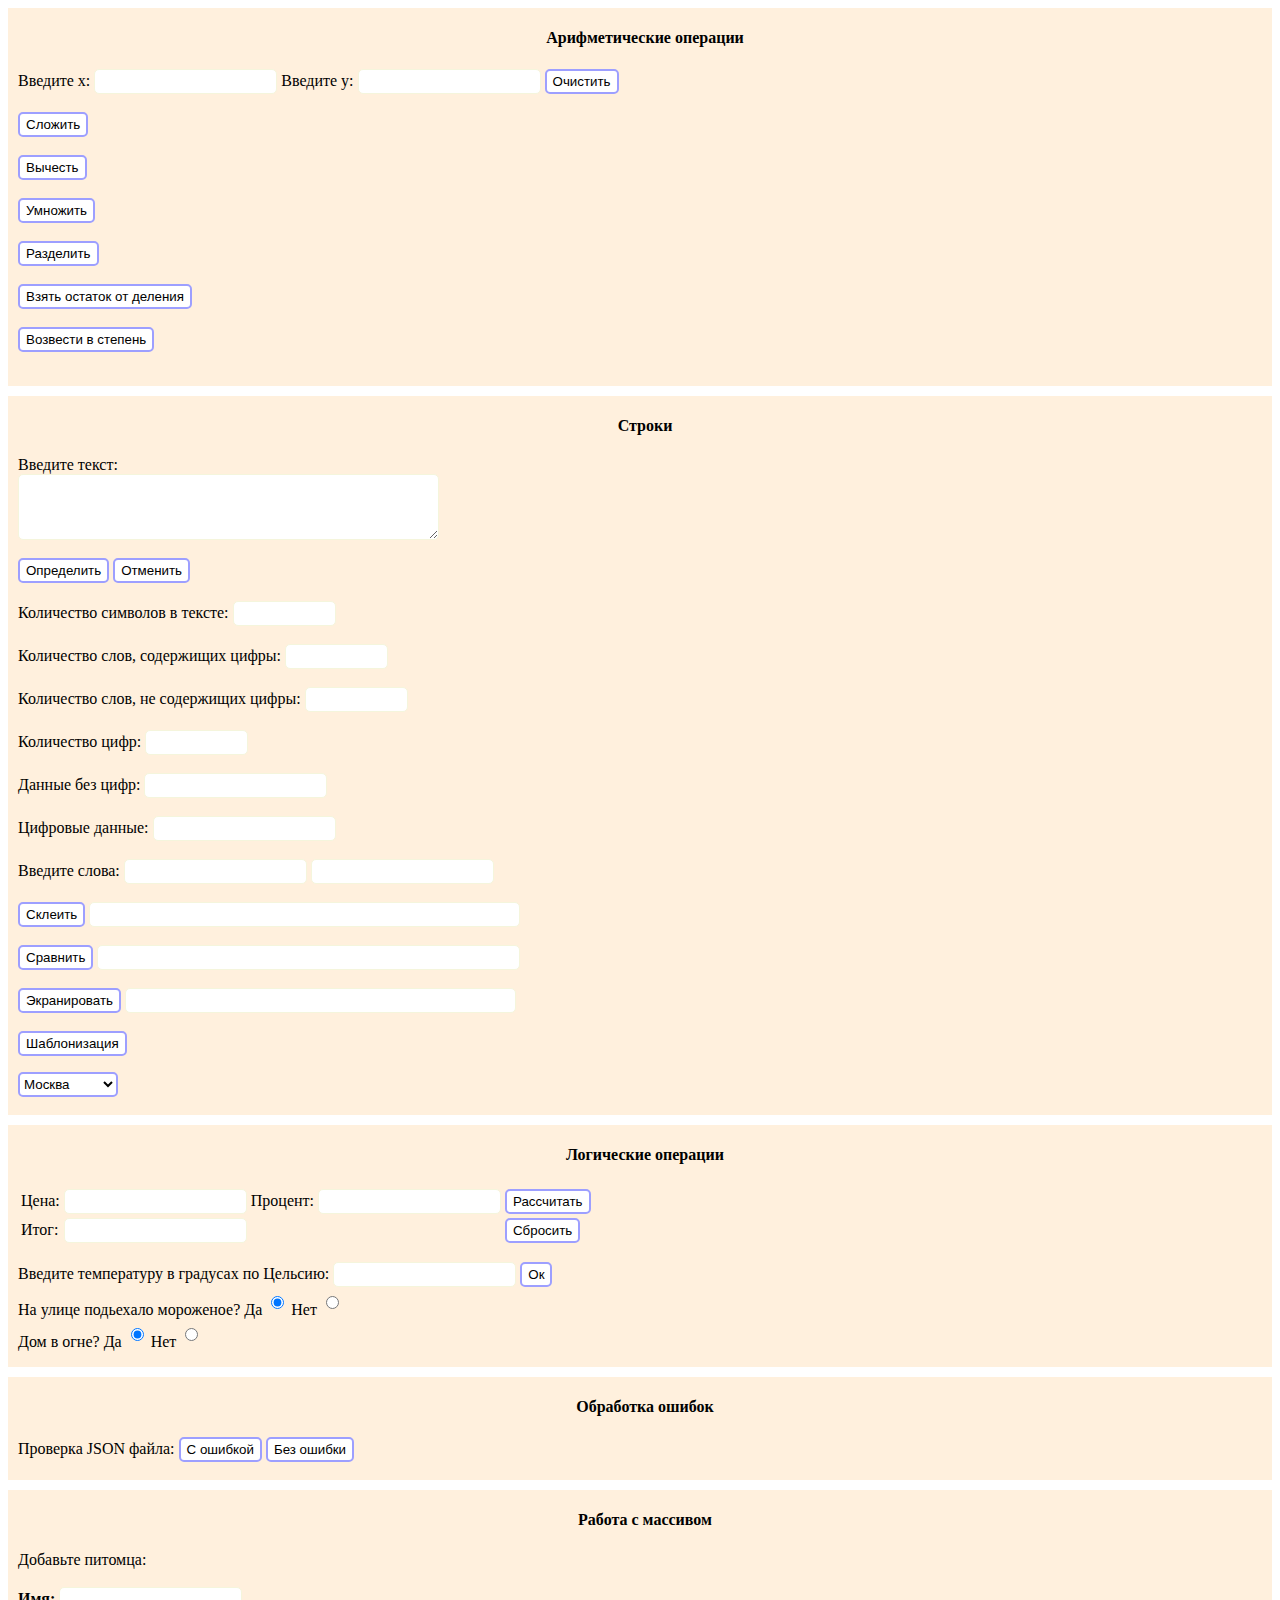
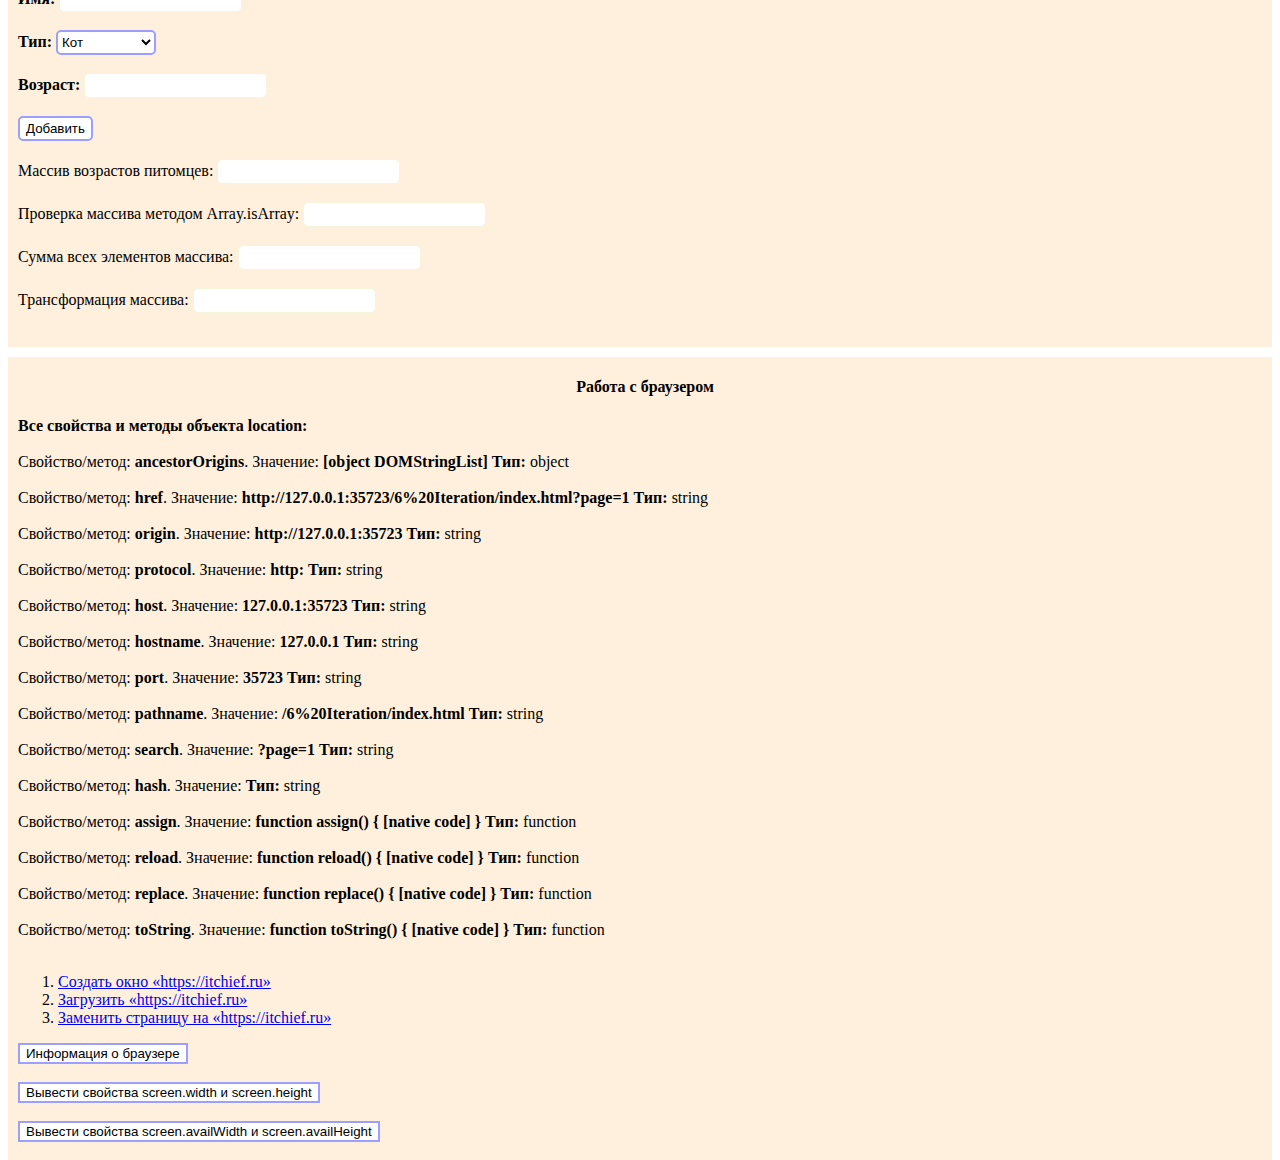
<file: 6 Iteration/index.html>
<!DOCTYPE html5>
<html>
<head>
    <title>Page1</title>
    <meta charset="utf-8">
    <meta name="keywords" content="HTML,CSS">
    <meta name="author" content="html5css">
    <meta name="robots" content="noindex, nofollow">
    <link rel="stylesheet" href="styles.css">
    <script src="script.js"></script>
</head>
<body onload="updateVariables()">
    <div class="flex">
        <div class="js block1" id="block1" onmouseover="ChangeColor(this)" onmouseout="ReturnColor(this)">
            <h4>Арифметические операции</h2>
            <form name="forma">
                Введите x: 
                    <input type="number" id="x">
                Введите y: 
                    <input type="number" id="y">
                    <input type="reset" value="Очистить" class="but">
                    <br><br>
                <input type="button"  onclick="sumInputs()" value="Сложить" class="but"><br><br>
                <input type="button"  onclick="subInputs()" value="Вычесть" class="but"><br><br>
                <input type="button"  onclick="mulInputs()" value="Умножить" class="but"><br><br>
                <input type="button"  onclick="delInputs()" value="Разделить" class="but"><br><br>
                <input type="button"  onclick="modInputs()" value="Взять остаток от деления" class="but"><br><br>
                <input type="button"  onclick="powInputs()" value="Возвести в степень" class="but"><br><br>
            </form>
        </div>
        <div class="js block2" id="block2" onmouseover="ChangeColor(this)" onmouseout="ReturnColor(this)">
            <h4>Строки</h4>
            <form name="forma1">
                Введите текст:<br>
                    <textarea name="textin" rows="4" cols="50" onclick="formClick(this)"></textarea><br><br>
                    <input type="button" value="Определить" class="but" onClick="numword(forma1);">
                    <input type="reset" value="Отменить" class="but"><br><br>
                Количество символов в тексте: 
                    <input type="text" size="10" name="res1" readonly><br><br>
                Количество слов, содержищих цифры: 
                    <input type="text" size="10" name="res2" readonly><br><br>
                Количество слов, не содержищих цифры: 
                    <input type="text" size="10" name="res22" readonly><br><br>
                Количество цифр: 
                    <input type="text" size="10" name="res3" readonly><br><br>
                Данные без цифр: 
                    <input type="text" size="20" name="data1" readonly><br><br>
                Цифровые данные: 
                    <input type="text" size="20" name="data2" readonly><br><br>
                Введите слова: 
                    <input type="text" size="20" name="txt1" id="input" value=""> 
                    <input type="text" size="20" name="txt2">
                <div id="error"></div><br>
                <input type="button" value="Склеить" onClick="concWord(forma1);" class="but"> <input type="text" size="51" name="data3" readonly><br><br>
                <input type="button" value="Сравнить" onClick="comWord(forma1);" class="but"> <input type="text" size="50" name="data4" readonly><br><br>
                <input type="button" value="Экранировать" onClick="escapeRegExp(forma1);" class="but"> <input type="text" size="46" name="data5"><br><br>
                <input type="button" value="Шаблонизация" onClick="Word(forma1);" class="but">
            </form>
            <select id="city" onChange="CityChange()" class="select">
                <option value="city_1">Москва</option>
                <option value="city_2">Киев</option>
                <option value="city_3">Минск</option>
            </select>
            <div id="city_1" style="display: none">Дом Правительства Российской Федерации<br>г. Москва, Краснопресненская набережная, 2</div>
            <div id="city_2" style="display: none">Дом правительства Украины<br>г. Киев, ул. Грушевского 12/2</div>
            <div id="city_3" style="display: none">Дом Правительства Республики Беларусь<br>г. Минск, ул. Советская, 11</div>
            <div id="address"></div><br>
        </div>
        <div class="js block3" id="block3" onmouseover="ChangeColor(this)" onmouseout="ReturnColor(this)">
            <h4>Логические операции</h4>
            <form name="forma2" id="form">
                <table>
                    <tbody>
                        <tr>
                            <td>Цена:</td>
                            <td>
                                <input type="number" id="price">
                            </td>
                            <td>Процент:</td>
                            <td>
                                <input type="number" id="procent">
                            </td>
                            <td> 
                                <input type="button" value="Рассчитать" onClick="Itog(forma2);" class="but">
                            </td>
                        </tr>
                        <tr>
                            <td>Итог:</td>
                            <td>
                                <input type="number" id="itog" readonly>
                            </td>
                            <td></td>
                            <td></td>
                            <td>
                                <input type="reset" value="Сбросить" class="but">
                            </td>
                        </tr>
                    </tbody>
                </table>
            </form>
            <form name="forma3" id="form">
                Введите температуру в градусах по Цельсию: 
                    <input type="number" id="temp"> 
                    <input type="button" value="Ок" onClick="Weather(forma3);" class="but"><br>
                На улице подьехало мороженое? 
                    <label for = "yes">Да </label>
                    <input type="radio" name="choice1" required value="true" checked>
                    <label for = "no">Нет</label>
                    <input type="radio" name="choice1" required value="false"><br>
                Дом в огне? 
                    <label for = "yes">Да </label>
                    <input type="radio" name="choice2" required value="true" checked>
                    <label for = "no">Нет</label>
                    <input type="radio" name="choice2" required value="false">
            </form>
        </div>
        <div class="js block4" id="block4" onmouseover="ChangeColor(this)" onmouseout="ReturnColor(this)">
            <h4>Обработка ошибок</h4>
            Проверка JSON файла:
                <input type="button" value="С ошибкой" onClick="Error();" class="but">
                <input type="button" value="Без ошибки" onClick="Error2();" class="but"><br><br>  
        </div>
        <div class="js block5" id="block5" onmouseover="ChangeColor(this)" onmouseout="ReturnColor(this)">
            <h4>Работа с массивом</h4>
            <form name="forma4" id="form">
                <span>Добавьте питомца:</span><br><br>
                <b>Имя:</b> 
                    <input type="text" id="nameAnimal"><br><br>
                <b>Тип:</b> 
                    <select id="typeAnimal" class="select"><br><br>
                        <option value="Кот">Кот</option>
                        <option value="Собака">Собака</option>
                        <option value="Хомяк">Хомяк</option>
                        <option value="Черепаха">Черепаха</option>
                        <option value="Попугай">Попугай</option>
                    </select><br><br>
                <b>Возраст:</b> 
                <input type="number" id="ageAnimal"><br><br>
                <input type="button" value="Добавить" onClick="arr(forma4);" class="but"><br><br>

                <div class="listAnimals"><center>Список питомцев</center>
                    <div class="list"></div>
                </div>
                Массив возрастов питомцев: 
                    <input type="text" id="arrayAge"><br><br>
                Проверка массива методом Array.isArray: 
                    <input type="text" id="test1" readonly><br><br>
                Сумма всех элементов массива: 
                    <input type="text" id="test2" readonly><br><br>
                Трансформация массива: 
                    <input type="text" id="test3" readonly><br><br>
                <div class="animalSound"></div>
            </form>
        </div>
        <div class="js block6" id="block6" onmouseover="ChangeColor(this)" onmouseout="ReturnColor(this)">
            <h4>Работа с браузером</h4>
            <div id="propertiesLocation" class="alert alert-warning"></div>
            <ol>
                <li><a href="javascript:openWindow()">Создать окно «https://itchief.ru»</a></li>
                <li><a href="javascript:assignWindow()">Загрузить «https://itchief.ru»</a></li>
                <li><a href="javascript:replaceWindow()">Заменить страницу на «https://itchief.ru»</a></li>
            </ol>
            <button onclick="getInfo()" class="but">Информация о браузере</button><br>
            <section></section>
            <button onclick="hideInfo()" class="but" style="display: none;" id="hideInfo">Скрыть информацию</button><br>
            <button onclick="screenInfo1()" class="but">Вывести свойства screen.width и screen.height</button><br><br>
            <button onclick="screenInfo2()" class="but">Вывести свойства screen.availWidth и screen.availHeight</button><br><br>
        </div>
    </div>
</body>
</html>
</file>
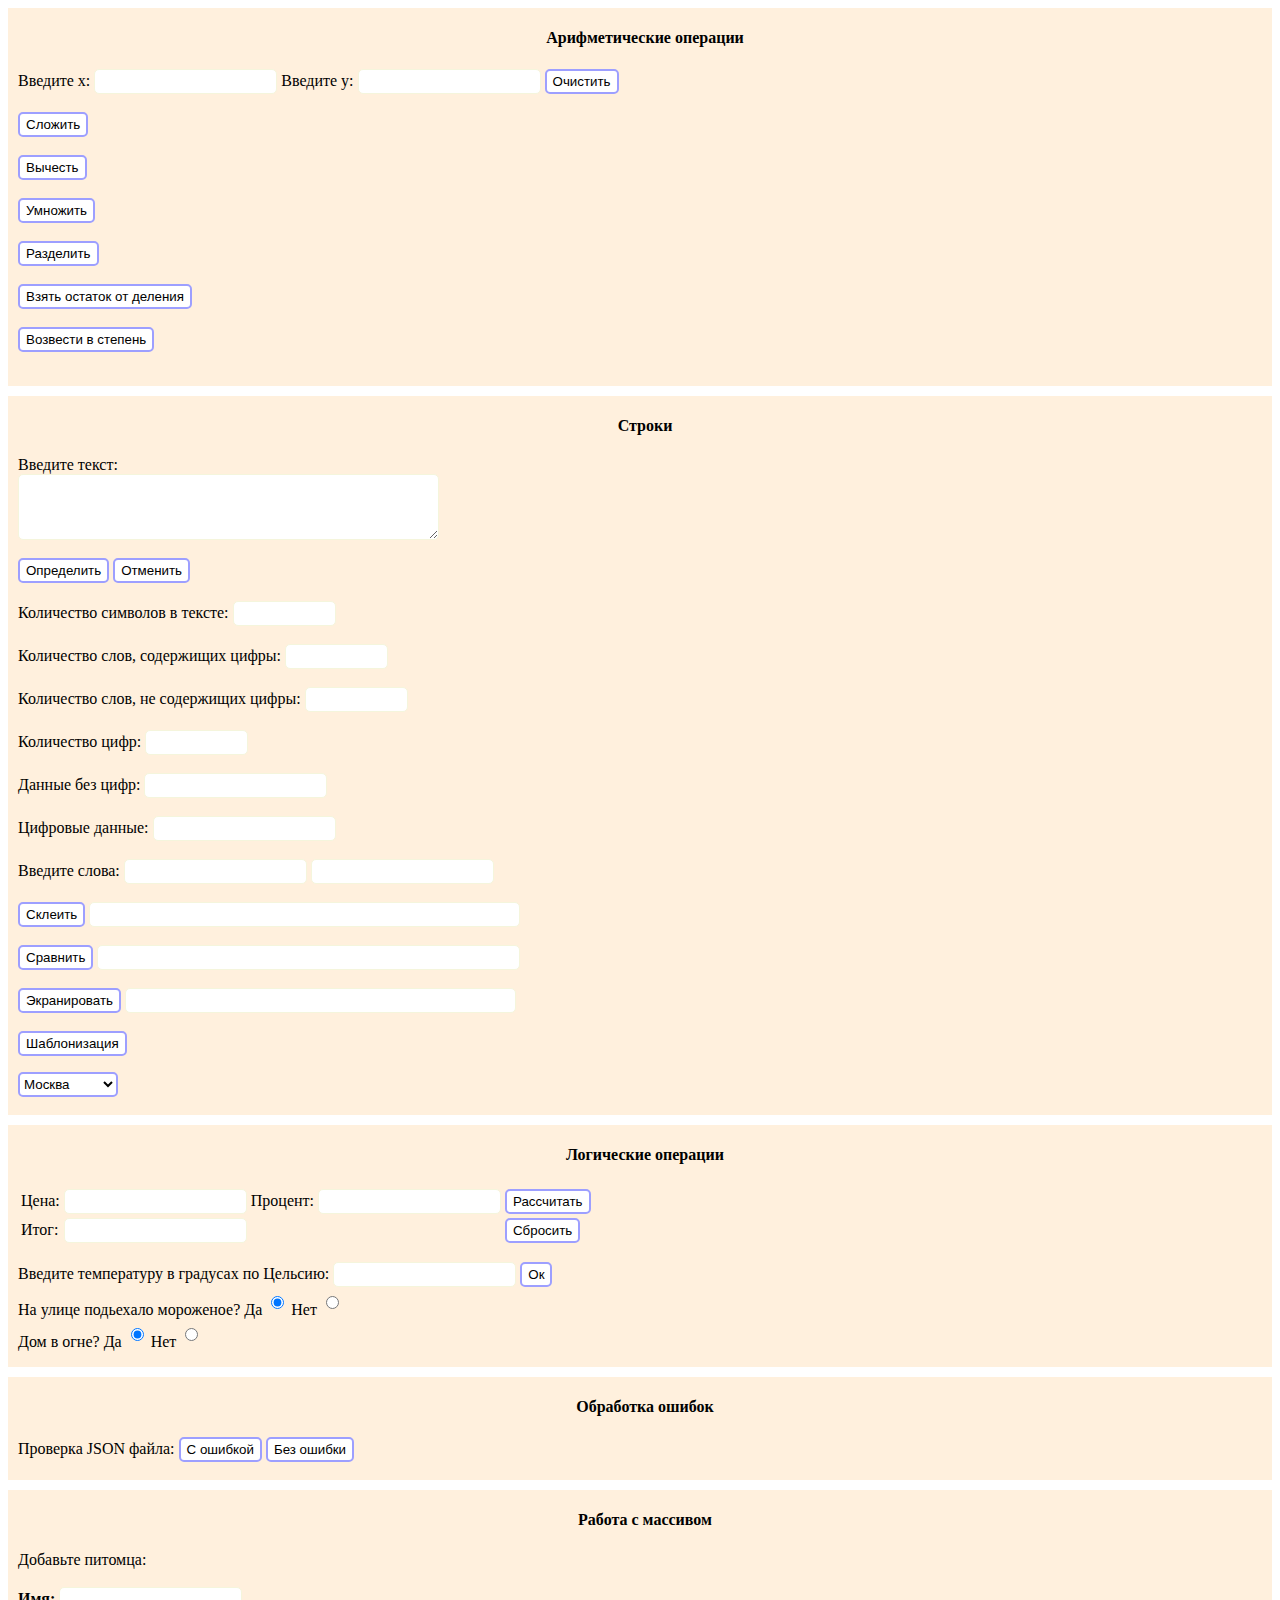
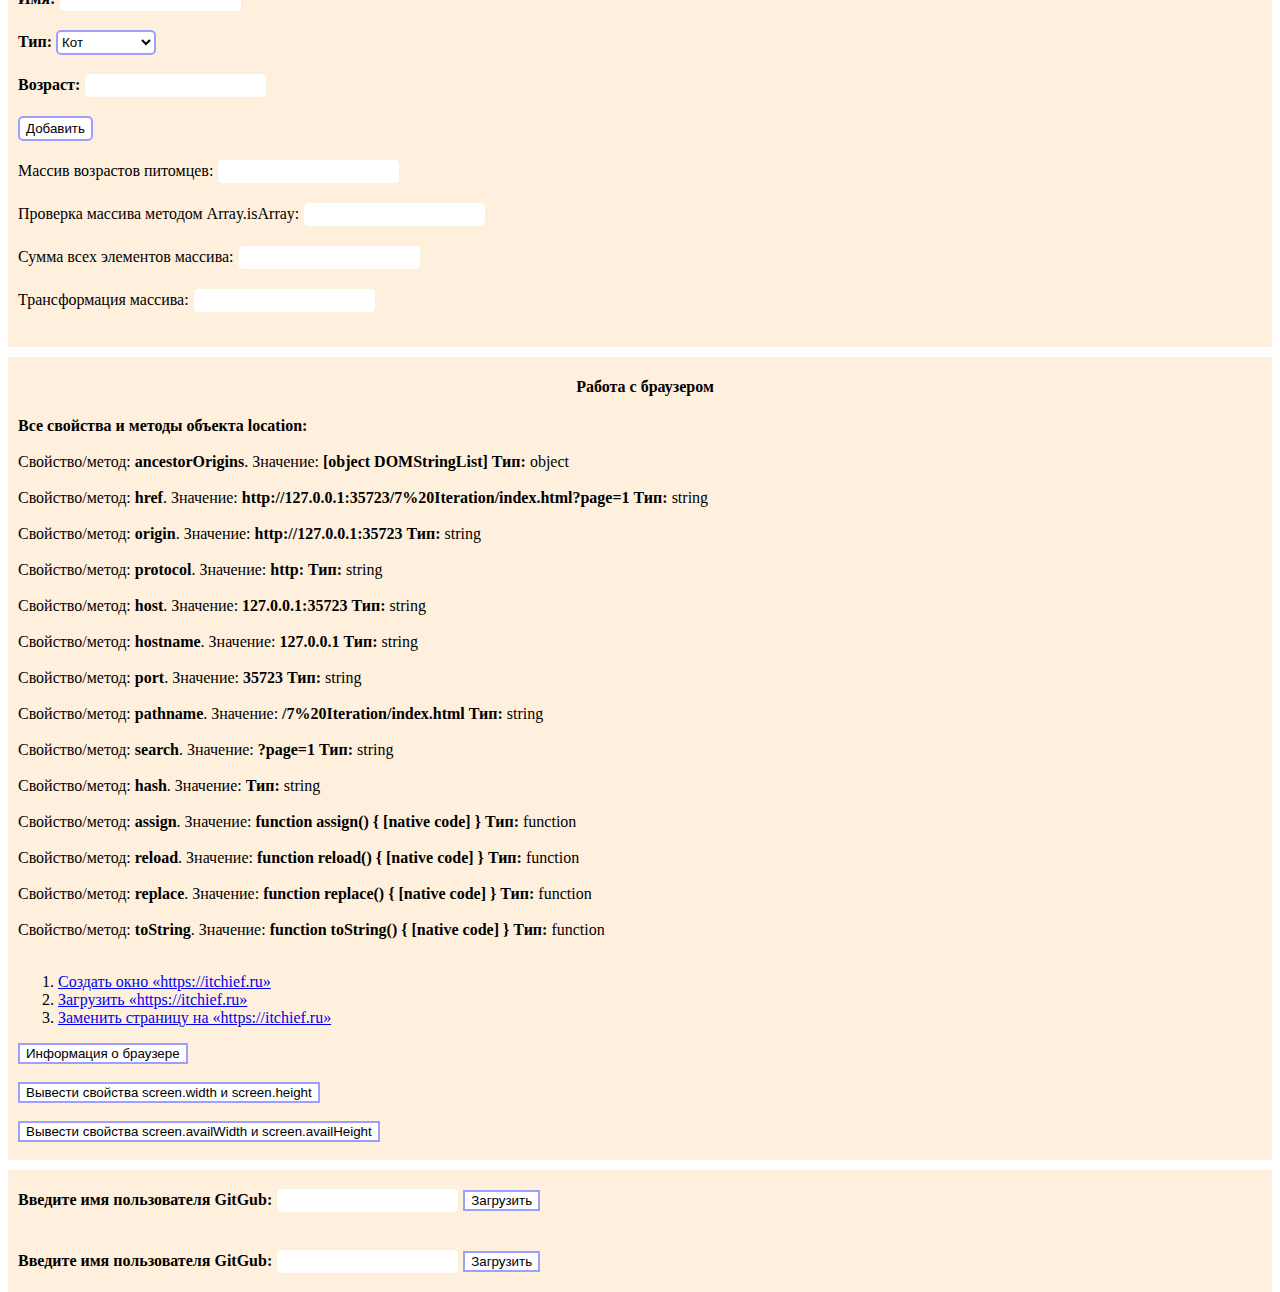
<file: 7 Iteration/index.html>
<!DOCTYPE html5>
<html>
<head>
    <title>Page1</title>
    <meta charset="utf-8">
    <meta name="keywords" content="HTML,CSS">
    <meta name="author" content="html5css">
    <meta name="robots" content="noindex, nofollow">
    <link rel="stylesheet" href="styles.css">
    <script src="script.js"></script>
</head>
<body onload="updateVariables()">
    <div class="flex">
            <div class="js block1" id="block1" onmouseover="ChangeColor(this)" onmouseout="ReturnColor(this)">
                <h4>Арифметические операции</h2>
                <form name="forma">
                    Введите x: 
                        <input type="number" id="x">
                    Введите y: 
                        <input type="number" id="y">
                        <input type="reset" value="Очистить" class="but">
                        <br><br>
                    <input type="button"  onclick="sumInputs()" value="Сложить" class="but"><br><br>
                    <input type="button"  onclick="subInputs()" value="Вычесть" class="but"><br><br>
                    <input type="button"  onclick="mulInputs()" value="Умножить" class="but"><br><br>
                    <input type="button"  onclick="delInputs()" value="Разделить" class="but"><br><br>
                    <input type="button"  onclick="modInputs()" value="Взять остаток от деления" class="but"><br><br>
                    <input type="button"  onclick="powInputs()" value="Возвести в степень" class="but"><br><br>
                </form>
            </div>
            <div class="js block2" id="block2" onmouseover="ChangeColor(this)" onmouseout="ReturnColor(this)">
                <h4>Строки</h4>
                <form name="forma1">
                    Введите текст:<br>
                        <textarea name="textin" rows="4" cols="50" onclick="formClick(this)"></textarea><br><br>
                        <input type="button" value="Определить" class="but" onClick="numword(forma1);">
                        <input type="reset" value="Отменить" class="but"><br><br>
                    Количество символов в тексте: 
                        <input type="text" size="10" name="res1" readonly><br><br>
                    Количество слов, содержищих цифры: 
                        <input type="text" size="10" name="res2" readonly><br><br>
                    Количество слов, не содержищих цифры: 
                        <input type="text" size="10" name="res22" readonly><br><br>
                    Количество цифр: 
                        <input type="text" size="10" name="res3" readonly><br><br>
                    Данные без цифр: 
                        <input type="text" size="20" name="data1" readonly><br><br>
                    Цифровые данные: 
                        <input type="text" size="20" name="data2" readonly><br><br>
                    Введите слова: 
                        <input type="text" size="20" name="txt1" id="input" value=""> 
                        <input type="text" size="20" name="txt2">
                    <div id="error"></div><br>
                    <input type="button" value="Склеить" onClick="concWord(forma1);" class="but"> <input type="text" size="51" name="data3" readonly><br><br>
                    <input type="button" value="Сравнить" onClick="comWord(forma1);" class="but"> <input type="text" size="50" name="data4" readonly><br><br>
                    <input type="button" value="Экранировать" onClick="escapeRegExp(forma1);" class="but"> <input type="text" size="46" name="data5"><br><br>
                    <input type="button" value="Шаблонизация" onClick="Word(forma1);" class="but">
                </form>
                <select id="city" onChange="CityChange()" class="select">
                    <option value="city_1">Москва</option>
                    <option value="city_2">Киев</option>
                    <option value="city_3">Минск</option>
                </select>
                <div id="city_1" style="display: none">Дом Правительства Российской Федерации<br>г. Москва, Краснопресненская набережная, 2</div>
                <div id="city_2" style="display: none">Дом правительства Украины<br>г. Киев, ул. Грушевского 12/2</div>
                <div id="city_3" style="display: none">Дом Правительства Республики Беларусь<br>г. Минск, ул. Советская, 11</div>
                <div id="address"></div><br>
            </div>
            <div class="js block3" id="block3" onmouseover="ChangeColor(this)" onmouseout="ReturnColor(this)">
                <h4>Логические операции</h4>
                <form name="forma2" id="form">
                    <table>
                        <tbody>
                            <tr>
                                <td>Цена:</td>
                                <td>
                                    <input type="number" id="price">
                                </td>
                                <td>Процент:</td>
                                <td>
                                    <input type="number" id="procent">
                                </td>
                                <td> 
                                    <input type="button" value="Рассчитать" onClick="Itog(forma2);" class="but">
                                </td>
                            </tr>
                            <tr>
                                <td>Итог:</td>
                                <td>
                                    <input type="number" id="itog" readonly>
                                </td>
                                <td></td>
                                <td></td>
                                <td>
                                    <input type="reset" value="Сбросить" class="but">
                                </td>
                            </tr>
                        </tbody>
                    </table>
                </form>
                <form name="forma3" id="form">
                    Введите температуру в градусах по Цельсию: 
                        <input type="number" id="temp"> 
                        <input type="button" value="Ок" onClick="Weather(forma3);" class="but"><br>
                    На улице подьехало мороженое? 
                        <label for = "yes">Да </label>
                        <input type="radio" name="choice1" required value="true" checked>
                        <label for = "no">Нет</label>
                        <input type="radio" name="choice1" required value="false"><br>
                    Дом в огне? 
                        <label for = "yes">Да </label>
                        <input type="radio" name="choice2" required value="true" checked>
                        <label for = "no">Нет</label>
                        <input type="radio" name="choice2" required value="false">
                </form>
            </div>
            <div class="js block4" id="block4" onmouseover="ChangeColor(this)" onmouseout="ReturnColor(this)">
                <h4>Обработка ошибок</h4>
                Проверка JSON файла:
                    <input type="button" value="С ошибкой" onClick="Error();" class="but">
                    <input type="button" value="Без ошибки" onClick="Error2();" class="but"><br><br>  
            </div>
            <div class="js block5" id="block5" onmouseover="ChangeColor(this)" onmouseout="ReturnColor(this)">
                <h4>Работа с массивом</h4>
                <form name="forma4" id="form">
                    <span>Добавьте питомца:</span><br><br>
                    <b>Имя:</b> 
                        <input type="text" id="nameAnimal"><br><br>
                    <b>Тип:</b> 
                        <select id="typeAnimal" class="select"><br><br>
                            <option value="Кот">Кот</option>
                            <option value="Собака">Собака</option>
                            <option value="Хомяк">Хомяк</option>
                            <option value="Черепаха">Черепаха</option>
                            <option value="Попугай">Попугай</option>
                        </select><br><br>
                    <b>Возраст:</b> 
                    <input type="number" id="ageAnimal"><br><br>
                    <input type="button" value="Добавить" onClick="arr(forma4);" class="but"><br><br>

                    <div class="listAnimals"><center>Список питомцев</center>
                        <div class="list"></div>
                    </div>
                    Массив возрастов питомцев: 
                        <input type="text" id="arrayAge"><br><br>
                    Проверка массива методом Array.isArray: 
                        <input type="text" id="test1" readonly><br><br>
                    Сумма всех элементов массива: 
                        <input type="text" id="test2" readonly><br><br>
                    Трансформация массива: 
                        <input type="text" id="test3" readonly><br><br>
                    <div class="animalSound"></div>
                </form>
            </div>
            <div class="js block6" id="block6" onmouseover="ChangeColor(this)" onmouseout="ReturnColor(this)">
                <h4>Работа с браузером</h4>
                <div id="propertiesLocation" class="alert alert-warning"></div>
                <ol>
                    <li><a href="javascript:openWindow()">Создать окно «https://itchief.ru»</a></li>
                    <li><a href="javascript:assignWindow()">Загрузить «https://itchief.ru»</a></li>
                    <li><a href="javascript:replaceWindow()">Заменить страницу на «https://itchief.ru»</a></li>
                </ol>
                <button onclick="getInfo()" class="but">Информация о браузере</button><br>
                <section></section>
                <button onclick="hideInfo()" class="but" style="display: none;" id="hideInfo">Скрыть информацию</button><br>
                <button onclick="screenInfo1()" class="but">Вывести свойства screen.width и screen.height</button><br><br>
                <button onclick="screenInfo2()" class="but">Вывести свойства screen.availWidth и screen.availHeight</button><br><br>
            </div>
            <div class="js block6" id="block6" onmouseover="ChangeColor(this)" onmouseout="ReturnColor(this)">
                <br><b>Введите имя пользователя GitGub:</b> 
                <input type="text" id="userName">
                <button onclick="getRepos()" class="but" id="GitLoad">Загрузить</button><br><br>
                <span id="reposUser" style="display: none;"><b>Репозитории пользователя:</b></span>
                <span id="repos"><b></b></span>

                <br><b>Введите имя пользователя GitGub:</b> 
                <input type="text" id="userName1">
                <button onclick="getRepos1()" class="but" id="GitLoad1">Загрузить</button><br><br>
                <span id="reposUser1" style="display: none;"><b>Репозитории пользователя:</b></span>
                <span id="repos1"><b></b></span>
            </div>
    </div>
</body>
</html>
</file>
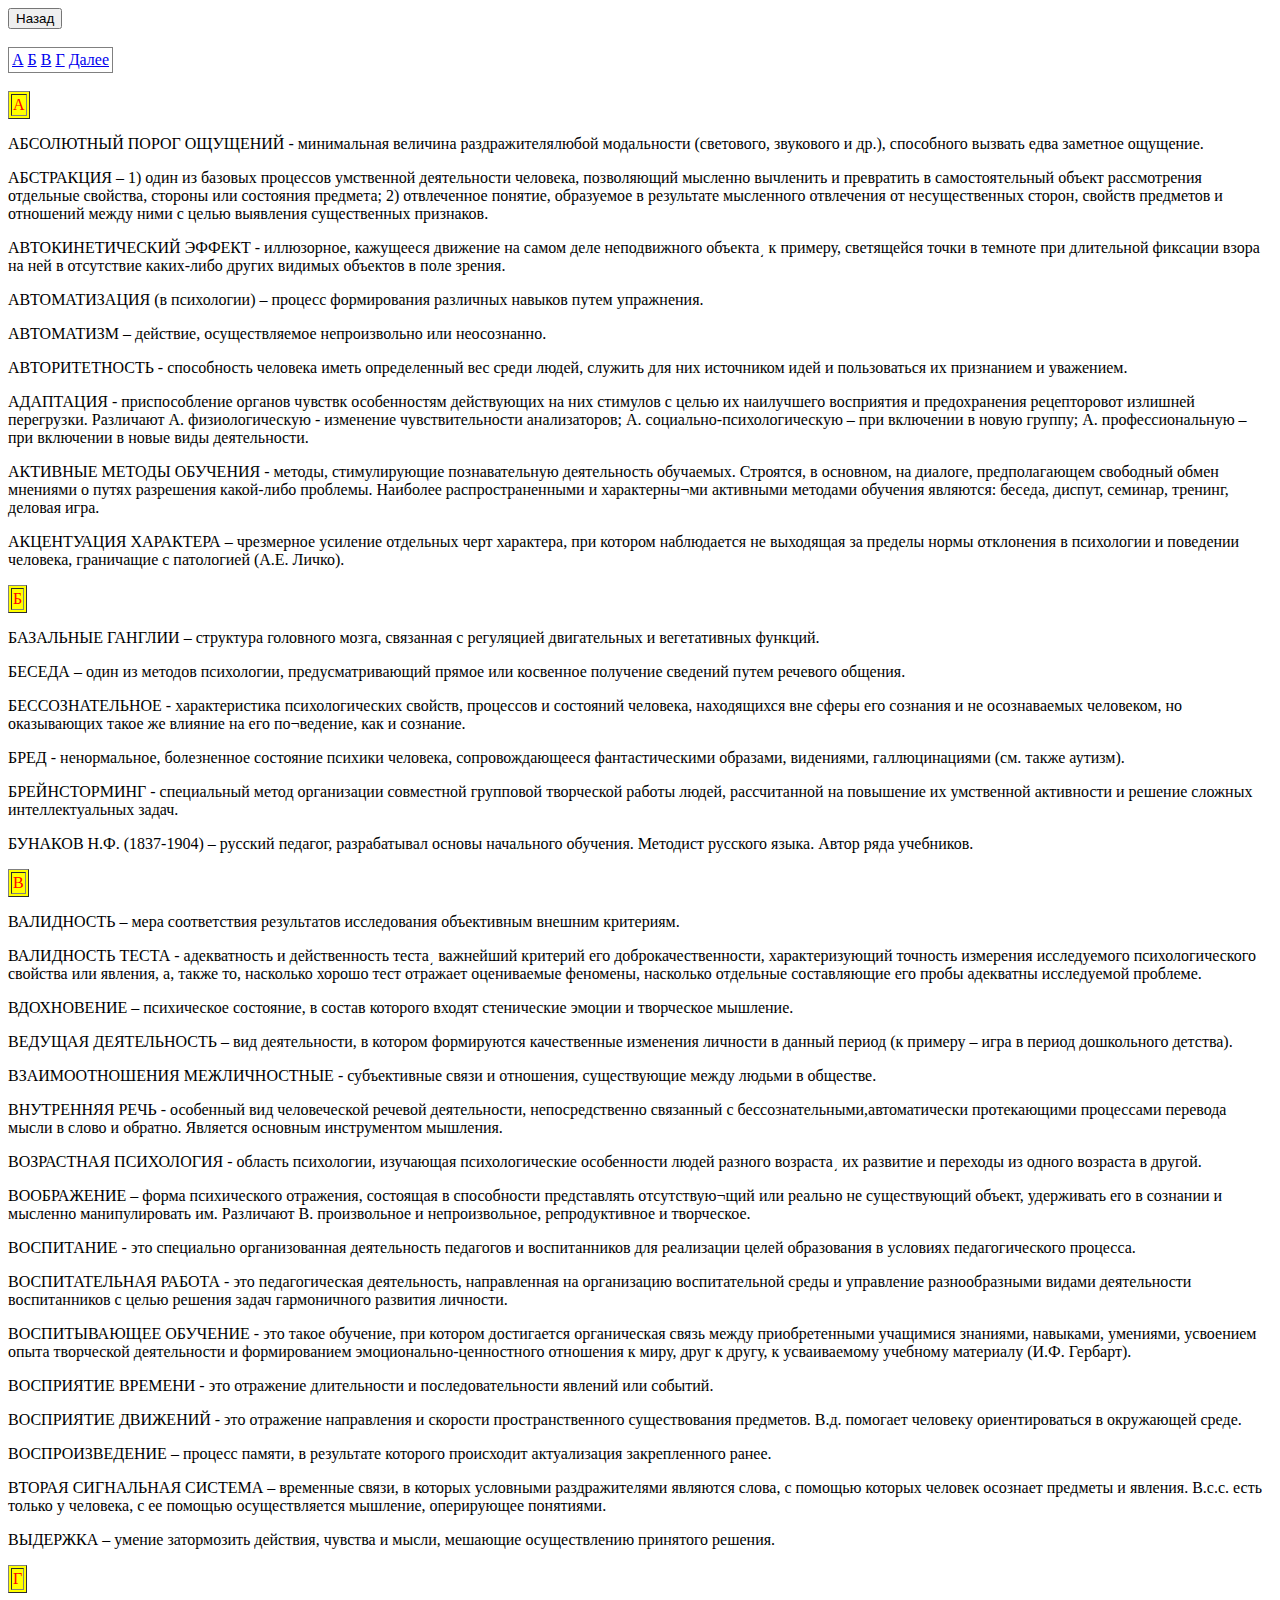
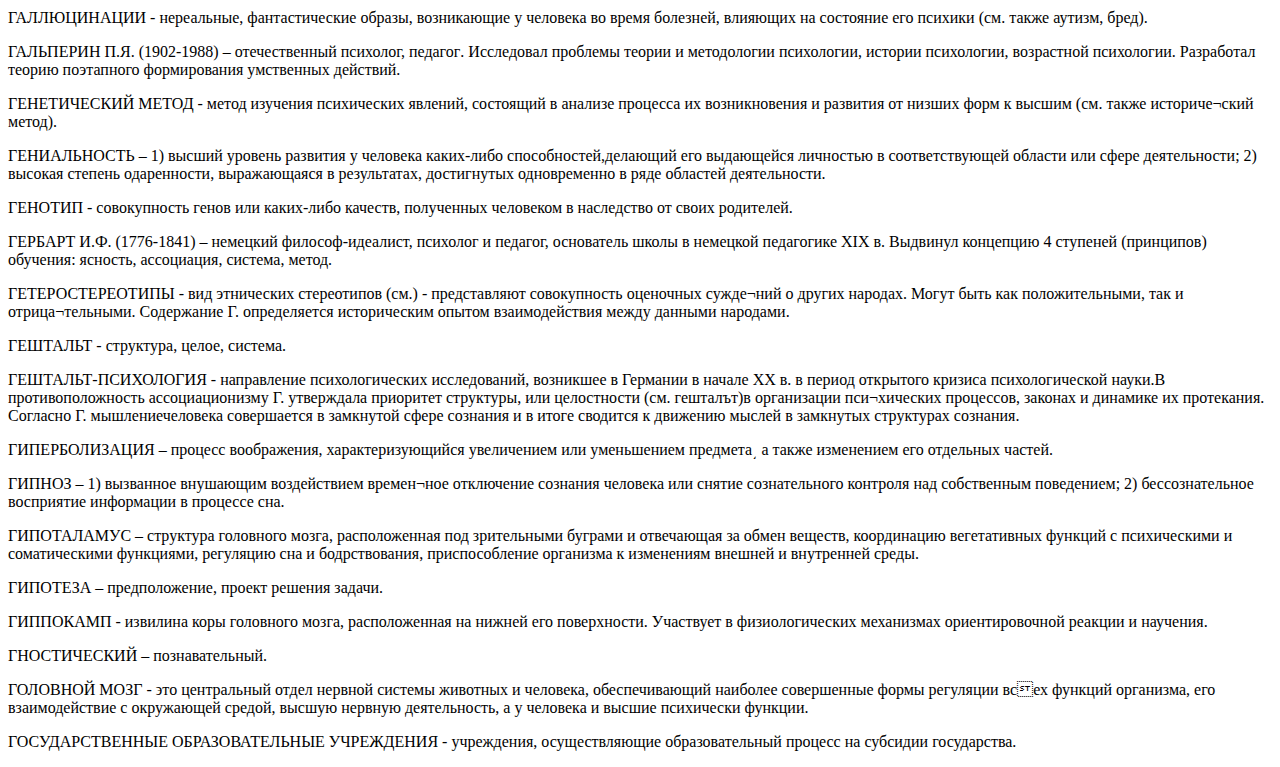
<file: 1 Iteration/terms.html>
<html>
<head>
    <title>Словарь терминов</title>
</head>
<body>
<button name="but" class="submit" onclick="window.location.href='index.html'">Назад</button><br><br>
<table frame=border>
    <tr>
        <td><p><a href="#A">А </a></p></td>
        <td><p><a href="#B">Б</a></p></td>
        <td><p><a href="#C">В</a></p></td>
        <td><p><a href="#D">Г</a></p></td>
        <td><p><a href="#">Далее</a></p></td>
    </tr>
</table>
<br>
<a name=A>
    <table border=1 bgcolor=yellow>
        <tr><td ><font color='red'> A </font></td></tr>
    </table>
</a>

<p>АБСОЛЮТНЫЙ ПОРОГ ОЩУЩЕНИЙ - минимальная величина раздражителялюбой модальности (светового, звукового и др.), способного вызвать
 едва заметное ощущение.</p>
<p>АБСТРАКЦИЯ – 1) один из базовых процессов умственной деятельности человека, позволяющий мысленно вычленить и превратить в самостоятельный объект рассмотрения отдельные свойства, стороны или состояния предмета; 2) отвлеченное понятие, образуемое в результате мысленного отвлечения от несущественных сторон,
 свойств предметов и отношений между ними с целью выявления существенных признаков.</p>
<p>АВТОКИНЕТИЧЕСКИЙ ЭФФЕКТ - иллюзорное, кажущееся движение на самом деле неподвижного объекта͵ к примеру, светящейся точки в темноте 
при длительной фиксации взора на ней в отсутствие каких-либо других видимых объектов в поле зрения.</p>
<p>АВТОМАТИЗАЦИЯ (в психологии) – процесс формирования различных навыков путем упражнения.</p>
<p>АВТОМАТИЗМ – действие, осуществляемое непроизвольно или неосознанно.</p>
<p>АВТОРИТЕТНОСТЬ - способность человека иметь определенный вес среди людей, служить для них источником идей и пользоваться их признанием и уважением.</p>
<p>АДАПТАЦИЯ - приспособление органов чувствк особенностям действующих на них стимулов с целью их наилучшего восприятия и предохранения рецепторовот излишней перегрузки. Различают А. физиологическую - изменение чувствительности анализаторов; А. социально-психологическую – при включении в новую группу;
 А. профессиональную – при включении в новые виды деятельности.</p>
<p>АКТИВНЫЕ МЕТОДЫ ОБУЧЕНИЯ - методы, стимулирующие познавательную деятельность обучаемых. Строятся, в основном, на диалоге, предполагающем свободный обмен мнениями о путях разрешения какой-либо проблемы. Наиболее распространенными и характерны¬ми активными методами обучения являются:
 беседа, диспут, семинар, тренинг, деловая игра.</p>
<p>АКЦЕНТУАЦИЯ ХАРАКТЕРА – чрезмерное усиление отдельных черт характера, при котором наблюдается не выходящая за пределы нормы отклонения в психологии 
и поведении человека, граничащие с патологией (А.Е. Личко).</p>

<a name=B>
    <table border=1 bgcolor=yellow>
        <tr><td ><font color='red'> Б </font></td></tr>
    </table>
</a>

<p>БАЗАЛЬНЫЕ ГАНГЛИИ – структура головного мозга, связанная с регуляцией двигательных и вегетативных функций.</p>
<p>БЕСЕДА – один из методов психологии, предусматривающий прямое или косвенное получение сведений путем речевого общения.</p>
<p>БЕССОЗНАТЕЛЬНОЕ - характеристика психологических свойств, процессов и состояний человека, находящихся вне сферы его сознания и не осознаваемых человеком, 
но оказывающих такое же влияние на его по¬ведение, как и сознание.</p>
<p>БРЕД - ненормальное, болезненное состояние психики человека, сопровождающееся фантастическими образами, видениями, галлюцинациями (см. также аутизм).</p>
<p>БРЕЙНСТОРМИНГ - специальный метод организации совместной групповой творческой работы людей, рассчитанной на повышение их умственной активности и решение сложных интеллектуальных задач.</p>
<p>БУНАКОВ Н.Ф. (1837-1904) – русский педагог, разрабатывал основы начального обучения. Методист русского языка. Автор ряда учебников.</p>

<a name=C>
    <table border=1 bgcolor=yellow>
        <tr><td ><font color='red'>В</font></td></tr>
    </table>
</a>

<p>ВАЛИДНОСТЬ – мера соответствия результатов исследования объективным внешним критериям.</p>
<p>ВАЛИДНОСТЬ ТЕСТА - адекватность и действенность теста͵ важнейший критерий его доброкачественности, характеризующий точность измерения исследуемого психологического свойства или явления, а, также то, насколько хорошо тест отражает оцениваемые феномены, 
насколько отдельные составляющие его пробы адекватны исследуемой проблеме.</p>
<p>ВДОХНОВЕНИЕ – психическое состояние, в состав которого входят стенические эмоции и творческое мышление.</p>
<p>ВЕДУЩАЯ ДЕЯТЕЛЬНОСТЬ – вид деятельности, в котором формируются качественные изменения личности в данный период
 (к примеру – игра в период дошкольного детства).</p>
<p>ВЗАИМООТНОШЕНИЯ МЕЖЛИЧНОСТНЫЕ - субъективные связи и отношения, существующие между людьми в обществе.</p>
<p>ВНУТРЕННЯЯ РЕЧЬ - особенный вид человеческой речевой деятельности, непосредственно связанный с бессознательными,автоматически протекающими процессами перевода мысли в слово и обратно. 
Является основным инструментом мышления.</p>
<p>ВОЗРАСТНАЯ ПСИХОЛОГИЯ - область психологии, изучающая психологические особенности людей разного возраста͵ 
их развитие и переходы из одного возраста в другой.</p>
<p>ВООБРАЖЕНИЕ – форма психического отражения, состоящая в способности представлять отсутствую¬щий или реально не существующий объект, удерживать его в сознании и мысленно манипулировать им. Различают В. 
произвольное и непроизвольное, репродуктивное и творческое.</p>
<p>ВОСПИТАНИЕ - ϶ᴛᴏ специально организованная деятельность педагогов и воспитанников для реализации целей образования в условиях педагогического процесса.</p>
<p>ВОСПИТАТЕЛЬНАЯ РАБОТА - ϶ᴛᴏ педагогическая деятельность, направленная на организацию воспитательной среды и управление разнообразными видами деятельности воспитанников 
с целью решения задач гармоничного развития личности.</p>
<p>ВОСПИТЫВАЮЩЕЕ ОБУЧЕНИЕ - ϶ᴛᴏ такое обучение, при котором достигается органическая связь между приобретенными учащимися знаниями, навыками, умениями, усвоением опыта творческой деятельности и формированием эмоционально-ценностного отношения к миру, друг к другу, 
к усваиваемому учебному материалу (И.Ф. Гербарт).</p>
<p>ВОСПРИЯТИЕ ВРЕМЕНИ - ϶ᴛᴏ отражение длительности и последовательности явлений или событий.</p>
<p>ВОСПРИЯТИЕ ДВИЖЕНИЙ - ϶ᴛᴏ отражение направления и скорости пространственного существования предметов. В.д. помогает человеку 
ориентироваться в окружающей среде.</p>
<p>ВОСПРОИЗВЕДЕНИЕ – процесс памяти, в результате которого происходит актуализация закрепленного ранее.</p>
<p>ВТОРАЯ СИГНАЛЬНАЯ СИСТЕМА – временные связи, в которых условными раздражителями являются слова, с помощью которых человек осознает предметы и явления. В.с.с. есть только у человека, с ее помощью 
осуществляется мышление, оперирующее понятиями.</p>
<p>ВЫДЕРЖКА – умение затормозить действия, чувства и мысли, мешающие осуществлению принятого решения.</p>

<a name=D>
    <table border=1 bgcolor=yellow>
        <tr><td ><font color='red'> Г </font></td></tr>
    </table>
</a>

<p>ГАЛЛЮЦИНАЦИИ - нереальные, фантастические образы, возникающие у человека во время болезней, влияющих на состояние его психики (см. также аутизм, бред).
<p>ГАЛЬПЕРИН П.Я. (1902-1988) – отечественный психолог, педагоᴦ. Исследовал проблемы теории и методологии психологии, истории психологии, возрастной психологии. Разработал теорию поэтапного формирования умственных действий.</p>
<p>ГЕНЕТИЧЕСКИЙ МЕТОД - метод изучения психических явлений, состоящий в анализе процесса их возникновения и развития от низших форм к высшим (см. также историче¬ский метод).</p>
<p>ГЕНИАЛЬНОСТЬ – 1) высший уровень развития у человека каких-либо способностей,делающий его выдающейся личностью в соответствующей области или сфере деятельности; 2) высокая степень одаренности, выражающаяся в результатах, достигнутых одновременно в ряде областей деятельности.</p>
<p>ГЕНОТИП - совокупность генов или каких-либо качеств, полученных человеком в наследство от своих родителей.</p>
<p>ГЕРБАРТ И.Ф. (1776-1841) – немецкий философ-идеалист, психолог и педагог, основатель школы в немецкой педагогике XIX в. Выдвинул концепцию 4 ступеней (принципов) обучения: ясность, ассоциация, система, метод.</p>
<p>ГЕТЕРОСТЕРЕОТИПЫ - вид этнических стереотипов (см.) - представляют совокупность оценочных сужде¬ний о других народах. Могут быть как положительными, так и отрица¬тельными. Содержание Г. определяется историческим опытом взаимодействия между данными народами.</p>
<p>ГЕШТАЛЬТ - структура, целое, система.</p>
<p>ГЕШТАЛЬТ-ПСИХОЛОГИЯ - направление психологических исследований, возникшее в Германии в начале XX в. в период открытого кризиса психологической науки.В противоположность ассоциационизму Г. утверждала приоритет структуры, или целостности (см. гешталът)в организации пси¬хических процессов, 
    законах и динамике их протекания. Согласно Г. мышлениечеловека совершается в замкнутой сфере сознания и в итоге сводится к движению мыслей в замкнутых структурах сознания.</p>
<p>ГИПЕРБОЛИЗАЦИЯ – процесс воображения, характеризующийся увеличением или уменьшением предмета͵ а также изменением его отдельных частей.</p>
<p>ГИПНОЗ – 1) вызванное внушающим воздействием времен¬ное отключение сознания человека или снятие сознательного контроля над собственным поведением; 2) бессознательное восприятие информации в процессе сна.</p>
<p>ГИПОТАЛАМУС – структура головного мозга, расположенная под зрительными буграми и отвечающая за обмен веществ, координацию вегетативных функций с психическими и соматическими функциями, регуляцию сна и бодрствования, приспособление организма к изменениям внешней и внутренней среды.</p>
<p>ГИПОТЕЗА – предположение, проект решения задачи.</p>
<p>ГИППОКАМП - извилина коры головного мозга, расположенная на нижней его поверхности. Участвует в физиологических механизмах ориентировочной реакции и научения.</p>
<p>ГНОСТИЧЕСКИЙ – познавательный.</p>
<p>ГОЛОВНОЙ МОЗГ - ϶ᴛᴏ центральный отдел нервной системы животных и человека, обеспечивающий наиболее совершенные формы регуляции всех функций организма, его взаимодействие с окружающей средой, высшую нервную деятельность, а у человека и высшие психически функции.</p>
<p>ГОСУДАРСТВЕННЫЕ ОБРАЗОВАТЕЛЬНЫЕ УЧРЕЖДЕНИЯ - учреждения, осуществляющие образовательный процесс на субсидии государства.</p>
</body>
</html>
</file>
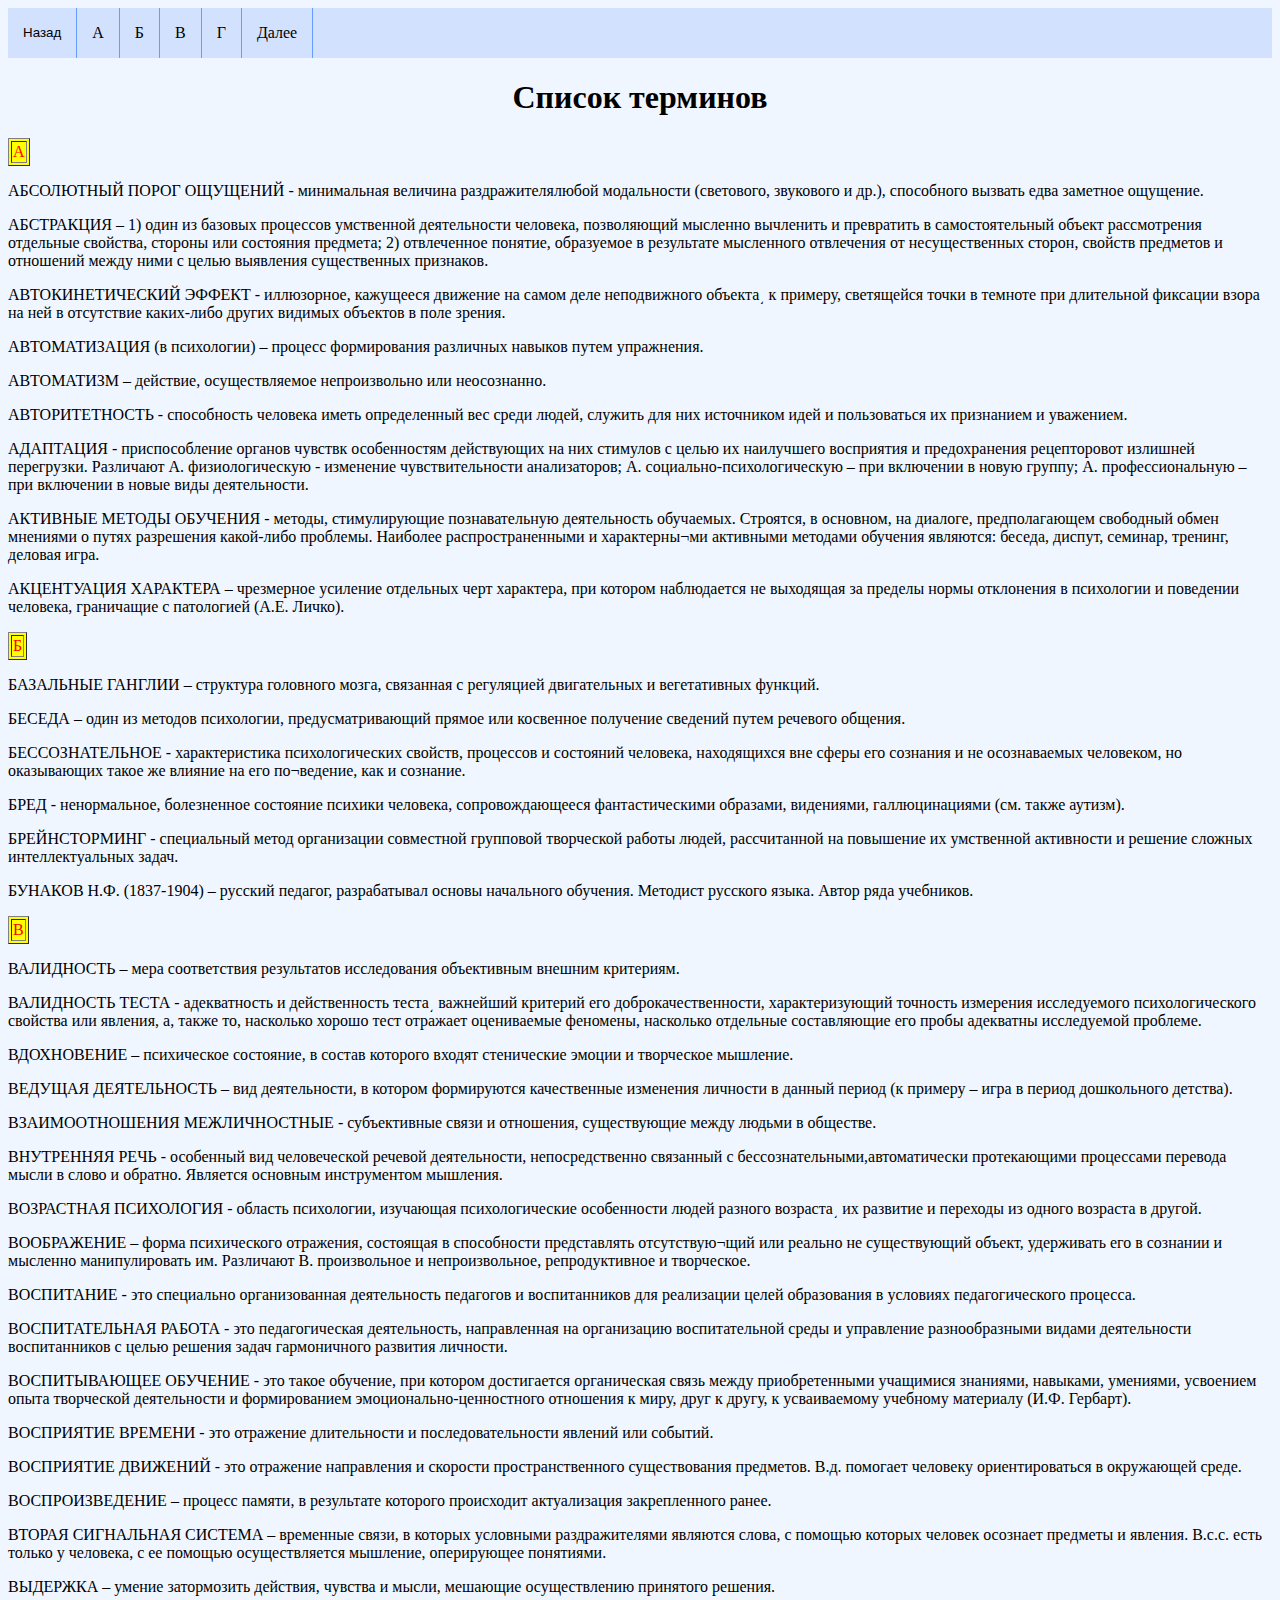
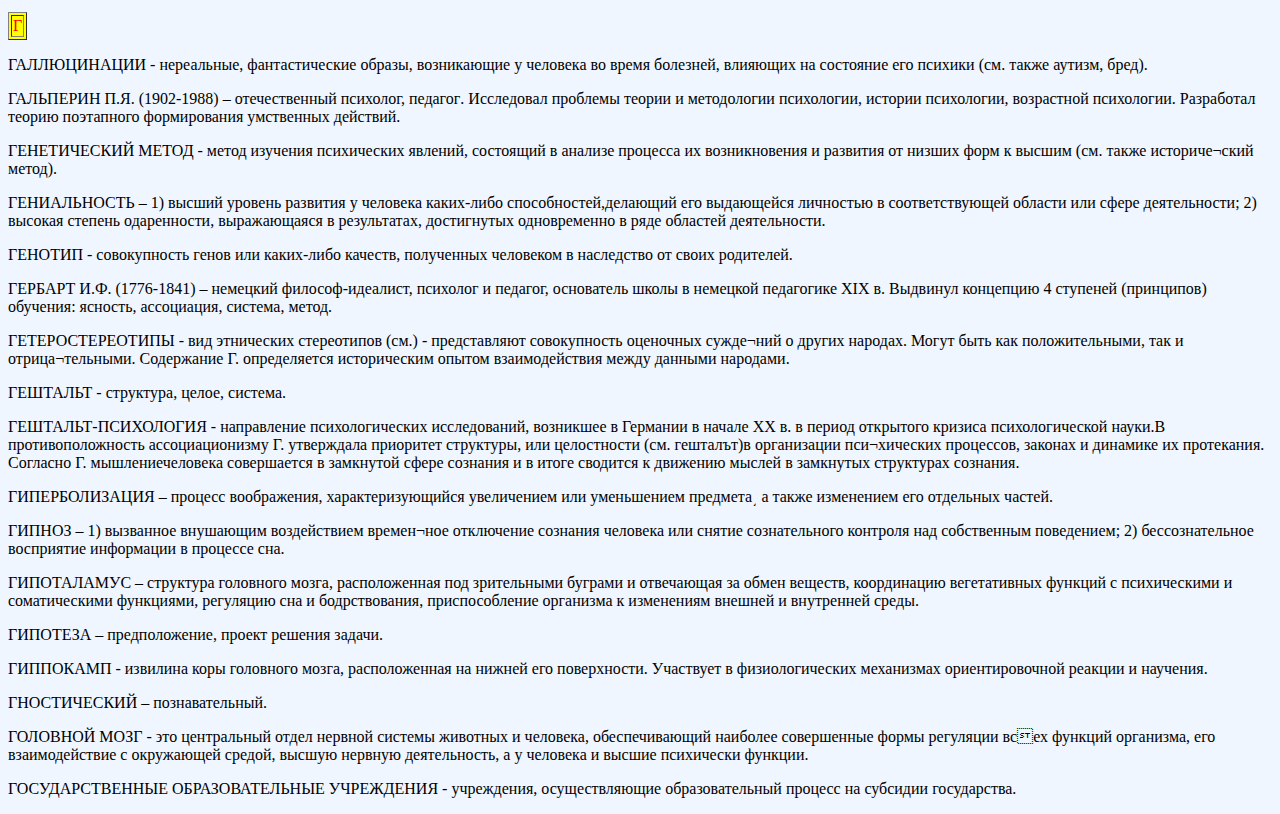
<file: 2 Iteration/terms.html>
<!DOCTYPE html5>
<html>
<head>
    <title>Словарь терминов</title>
    <link rel="stylesheet" href="terms.css">
    <style>
        body{
            background-color: rgb(239, 246, 255);
        }
    </style>
</head>
<body>
    <ul class="menu">
        <li><button class="submit" onclick="window.location.href='index.html'">Назад</button></li>
        <li><a href="#A">А </a></li>
        <li><a href="#B">Б </a></li>
        <li><a href="#C">В </a></li>
        <li><a href="#D">Г </a></li>
        <li><a href="#">Далее </a></li>
    </ul>
<h1 class="html">Список терминов</h1>
<a name=A>
    <table border=1 bgcolor=yellow>
        <tr><td ><font color='red'> A </font></td></tr>
    </table>
</a>

<p>АБСОЛЮТНЫЙ ПОРОГ ОЩУЩЕНИЙ - минимальная величина раздражителялюбой модальности (светового, звукового и др.), способного вызвать
 едва заметное ощущение.</p>
<p>АБСТРАКЦИЯ – 1) один из базовых процессов умственной деятельности человека, позволяющий мысленно вычленить и превратить в самостоятельный объект рассмотрения отдельные свойства, стороны или состояния предмета; 2) отвлеченное понятие, образуемое в результате мысленного отвлечения от несущественных сторон,
 свойств предметов и отношений между ними с целью выявления существенных признаков.</p>
<p>АВТОКИНЕТИЧЕСКИЙ ЭФФЕКТ - иллюзорное, кажущееся движение на самом деле неподвижного объекта͵ к примеру, светящейся точки в темноте 
при длительной фиксации взора на ней в отсутствие каких-либо других видимых объектов в поле зрения.</p>
<p>АВТОМАТИЗАЦИЯ (в психологии) – процесс формирования различных навыков путем упражнения.</p>
<p>АВТОМАТИЗМ – действие, осуществляемое непроизвольно или неосознанно.</p>
<p>АВТОРИТЕТНОСТЬ - способность человека иметь определенный вес среди людей, служить для них источником идей и пользоваться их признанием и уважением.</p>
<p>АДАПТАЦИЯ - приспособление органов чувствк особенностям действующих на них стимулов с целью их наилучшего восприятия и предохранения рецепторовот излишней перегрузки. Различают А. физиологическую - изменение чувствительности анализаторов; А. социально-психологическую – при включении в новую группу;
 А. профессиональную – при включении в новые виды деятельности.</p>
<p>АКТИВНЫЕ МЕТОДЫ ОБУЧЕНИЯ - методы, стимулирующие познавательную деятельность обучаемых. Строятся, в основном, на диалоге, предполагающем свободный обмен мнениями о путях разрешения какой-либо проблемы. Наиболее распространенными и характерны¬ми активными методами обучения являются:
 беседа, диспут, семинар, тренинг, деловая игра.</p>
<p>АКЦЕНТУАЦИЯ ХАРАКТЕРА – чрезмерное усиление отдельных черт характера, при котором наблюдается не выходящая за пределы нормы отклонения в психологии 
и поведении человека, граничащие с патологией (А.Е. Личко).</p>

<a name=B>
    <table border=1 bgcolor=yellow>
        <tr><td ><font color='red'> Б </font></td></tr>
    </table>
</a>

<p>БАЗАЛЬНЫЕ ГАНГЛИИ – структура головного мозга, связанная с регуляцией двигательных и вегетативных функций.</p>
<p>БЕСЕДА – один из методов психологии, предусматривающий прямое или косвенное получение сведений путем речевого общения.</p>
<p>БЕССОЗНАТЕЛЬНОЕ - характеристика психологических свойств, процессов и состояний человека, находящихся вне сферы его сознания и не осознаваемых человеком, 
но оказывающих такое же влияние на его по¬ведение, как и сознание.</p>
<p>БРЕД - ненормальное, болезненное состояние психики человека, сопровождающееся фантастическими образами, видениями, галлюцинациями (см. также аутизм).</p>
<p>БРЕЙНСТОРМИНГ - специальный метод организации совместной групповой творческой работы людей, рассчитанной на повышение их умственной активности и решение сложных интеллектуальных задач.</p>
<p>БУНАКОВ Н.Ф. (1837-1904) – русский педагог, разрабатывал основы начального обучения. Методист русского языка. Автор ряда учебников.</p>

<a name=C>
    <table border=1 bgcolor=yellow>
        <tr><td ><font color='red'>В</font></td></tr>
    </table>
</a>

<p>ВАЛИДНОСТЬ – мера соответствия результатов исследования объективным внешним критериям.</p>
<p>ВАЛИДНОСТЬ ТЕСТА - адекватность и действенность теста͵ важнейший критерий его доброкачественности, характеризующий точность измерения исследуемого психологического свойства или явления, а, также то, насколько хорошо тест отражает оцениваемые феномены, 
насколько отдельные составляющие его пробы адекватны исследуемой проблеме.</p>
<p>ВДОХНОВЕНИЕ – психическое состояние, в состав которого входят стенические эмоции и творческое мышление.</p>
<p>ВЕДУЩАЯ ДЕЯТЕЛЬНОСТЬ – вид деятельности, в котором формируются качественные изменения личности в данный период
 (к примеру – игра в период дошкольного детства).</p>
<p>ВЗАИМООТНОШЕНИЯ МЕЖЛИЧНОСТНЫЕ - субъективные связи и отношения, существующие между людьми в обществе.</p>
<p>ВНУТРЕННЯЯ РЕЧЬ - особенный вид человеческой речевой деятельности, непосредственно связанный с бессознательными,автоматически протекающими процессами перевода мысли в слово и обратно. 
Является основным инструментом мышления.</p>
<p>ВОЗРАСТНАЯ ПСИХОЛОГИЯ - область психологии, изучающая психологические особенности людей разного возраста͵ 
их развитие и переходы из одного возраста в другой.</p>
<p>ВООБРАЖЕНИЕ – форма психического отражения, состоящая в способности представлять отсутствую¬щий или реально не существующий объект, удерживать его в сознании и мысленно манипулировать им. Различают В. 
произвольное и непроизвольное, репродуктивное и творческое.</p>
<p>ВОСПИТАНИЕ - ϶ᴛᴏ специально организованная деятельность педагогов и воспитанников для реализации целей образования в условиях педагогического процесса.</p>
<p>ВОСПИТАТЕЛЬНАЯ РАБОТА - ϶ᴛᴏ педагогическая деятельность, направленная на организацию воспитательной среды и управление разнообразными видами деятельности воспитанников 
с целью решения задач гармоничного развития личности.</p>
<p>ВОСПИТЫВАЮЩЕЕ ОБУЧЕНИЕ - ϶ᴛᴏ такое обучение, при котором достигается органическая связь между приобретенными учащимися знаниями, навыками, умениями, усвоением опыта творческой деятельности и формированием эмоционально-ценностного отношения к миру, друг к другу, 
к усваиваемому учебному материалу (И.Ф. Гербарт).</p>
<p>ВОСПРИЯТИЕ ВРЕМЕНИ - ϶ᴛᴏ отражение длительности и последовательности явлений или событий.</p>
<p>ВОСПРИЯТИЕ ДВИЖЕНИЙ - ϶ᴛᴏ отражение направления и скорости пространственного существования предметов. В.д. помогает человеку 
ориентироваться в окружающей среде.</p>
<p>ВОСПРОИЗВЕДЕНИЕ – процесс памяти, в результате которого происходит актуализация закрепленного ранее.</p>
<p>ВТОРАЯ СИГНАЛЬНАЯ СИСТЕМА – временные связи, в которых условными раздражителями являются слова, с помощью которых человек осознает предметы и явления. В.с.с. есть только у человека, с ее помощью 
осуществляется мышление, оперирующее понятиями.</p>
<p>ВЫДЕРЖКА – умение затормозить действия, чувства и мысли, мешающие осуществлению принятого решения.</p>

<a name=D>
    <table border=1 bgcolor=yellow>
        <tr><td ><font color='red'> Г </font></td></tr>
    </table>
</a>

<p>ГАЛЛЮЦИНАЦИИ - нереальные, фантастические образы, возникающие у человека во время болезней, влияющих на состояние его психики (см. также аутизм, бред).
<p>ГАЛЬПЕРИН П.Я. (1902-1988) – отечественный психолог, педагоᴦ. Исследовал проблемы теории и методологии психологии, истории психологии, возрастной психологии. Разработал теорию поэтапного формирования умственных действий.</p>
<p>ГЕНЕТИЧЕСКИЙ МЕТОД - метод изучения психических явлений, состоящий в анализе процесса их возникновения и развития от низших форм к высшим (см. также историче¬ский метод).</p>
<p>ГЕНИАЛЬНОСТЬ – 1) высший уровень развития у человека каких-либо способностей,делающий его выдающейся личностью в соответствующей области или сфере деятельности; 2) высокая степень одаренности, выражающаяся в результатах, достигнутых одновременно в ряде областей деятельности.</p>
<p>ГЕНОТИП - совокупность генов или каких-либо качеств, полученных человеком в наследство от своих родителей.</p>
<p>ГЕРБАРТ И.Ф. (1776-1841) – немецкий философ-идеалист, психолог и педагог, основатель школы в немецкой педагогике XIX в. Выдвинул концепцию 4 ступеней (принципов) обучения: ясность, ассоциация, система, метод.</p>
<p>ГЕТЕРОСТЕРЕОТИПЫ - вид этнических стереотипов (см.) - представляют совокупность оценочных сужде¬ний о других народах. Могут быть как положительными, так и отрица¬тельными. Содержание Г. определяется историческим опытом взаимодействия между данными народами.</p>
<p>ГЕШТАЛЬТ - структура, целое, система.</p>
<p>ГЕШТАЛЬТ-ПСИХОЛОГИЯ - направление психологических исследований, возникшее в Германии в начале XX в. в период открытого кризиса психологической науки.В противоположность ассоциационизму Г. утверждала приоритет структуры, или целостности (см. гешталът)в организации пси¬хических процессов, 
    законах и динамике их протекания. Согласно Г. мышлениечеловека совершается в замкнутой сфере сознания и в итоге сводится к движению мыслей в замкнутых структурах сознания.</p>
<p>ГИПЕРБОЛИЗАЦИЯ – процесс воображения, характеризующийся увеличением или уменьшением предмета͵ а также изменением его отдельных частей.</p>
<p>ГИПНОЗ – 1) вызванное внушающим воздействием времен¬ное отключение сознания человека или снятие сознательного контроля над собственным поведением; 2) бессознательное восприятие информации в процессе сна.</p>
<p>ГИПОТАЛАМУС – структура головного мозга, расположенная под зрительными буграми и отвечающая за обмен веществ, координацию вегетативных функций с психическими и соматическими функциями, регуляцию сна и бодрствования, приспособление организма к изменениям внешней и внутренней среды.</p>
<p>ГИПОТЕЗА – предположение, проект решения задачи.</p>
<p>ГИППОКАМП - извилина коры головного мозга, расположенная на нижней его поверхности. Участвует в физиологических механизмах ориентировочной реакции и научения.</p>
<p>ГНОСТИЧЕСКИЙ – познавательный.</p>
<p>ГОЛОВНОЙ МОЗГ - ϶ᴛᴏ центральный отдел нервной системы животных и человека, обеспечивающий наиболее совершенные формы регуляции всех функций организма, его взаимодействие с окружающей средой, высшую нервную деятельность, а у человека и высшие психически функции.</p>
<p>ГОСУДАРСТВЕННЫЕ ОБРАЗОВАТЕЛЬНЫЕ УЧРЕЖДЕНИЯ - учреждения, осуществляющие образовательный процесс на субсидии государства.</p>
</body>
</html>
</file>
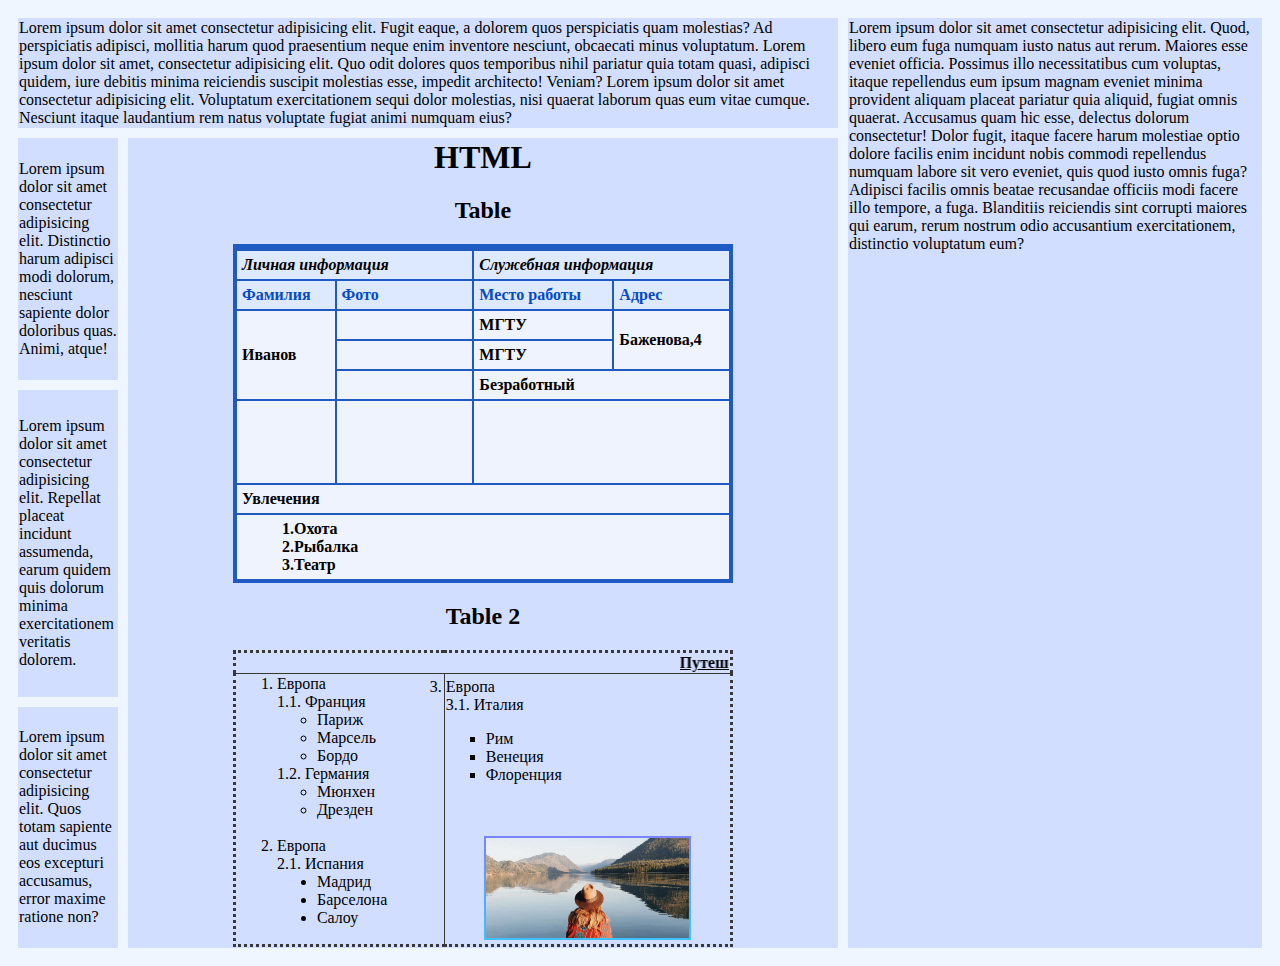
<file: 3 Iteration/table.html>
<!DOCTYPE html5>
<html>
<head>
    <title>Табличная верстка</title>
    <meta charset="utf-8">
    <meta name="keywords" content="HTML,CSS">
    <meta name="author" content="html5css">
    <meta name="robots" content="noindex, nofollow">
    <link rel="stylesheet" href="table.css">
    <style>
        body{
            background-color: rgb(239, 246, 255);
            overflow-x:hidden;
        }
    </style>
</head>
<body>
    <table class="main" border="0">
        <col class="col">
        <col class="coln">
        <col class="colm">
        <tbody>
            <tr>
                <td colspan="2">Lorem ipsum dolor sit amet consectetur adipisicing elit. Fugit eaque, a dolorem quos perspiciatis quam molestias? Ad perspiciatis adipisci, 
                    mollitia harum quod praesentium neque enim inventore nesciunt, obcaecati minus voluptatum. Lorem ipsum dolor sit amet, consectetur adipisicing elit. Quo 
                    odit dolores quos temporibus nihil pariatur quia totam quasi, adipisci quidem, iure debitis minima reiciendis suscipit molestias esse, impedit architecto! 
                    Veniam? Lorem ipsum dolor sit amet consectetur adipisicing elit. Voluptatum exercitationem sequi dolor molestias, nisi quaerat laborum quas eum vitae cumque. 
                    Nesciunt itaque laudantium rem natus voluptate fugiat animi numquam eius?</td>
                <td rowspan="4" valign='top'>Lorem ipsum dolor sit amet consectetur adipisicing elit. Quod, libero eum fuga numquam iusto natus aut rerum. Maiores esse eveniet officia. Possimus illo necessitatibus cum voluptas, itaque repellendus eum ipsum magnam eveniet minima provident aliquam placeat pariatur quia aliquid, fugiat omnis quaerat. Accusamus quam hic esse, delectus dolorum consectetur! Dolor fugit, itaque facere harum molestiae optio dolore facilis enim incidunt nobis commodi repellendus numquam labore sit vero eveniet, quis quod iusto omnis fuga? Adipisci facilis omnis beatae recusandae officiis modi facere illo tempore, a fuga. Blanditiis reiciendis sint corrupti maiores qui earum, rerum nostrum odio accusantium exercitationem, distinctio voluptatum eum?</td>
            </tr>
            <tr>
                <td width="100px">Lorem ipsum dolor sit amet consectetur adipisicing elit. Distinctio harum adipisci modi dolorum, nesciunt sapiente dolor doloribus quas. Animi, atque!</td>
                <td rowspan="3">
                    <h1 class="html">HTML</h1>
            <h2 class="html">Table</h2>
            <table class="table1" border="5">
                <thead>
                <tr>
                    <th colspan=2><i>Личная информация</i></th>
                    <th colspan=2><i>Служебная информация</i></th>
                </tr>
                <tr class="txt1"> 
                    <th>Фамилия</th>
                    <th>Фото</th>
                    <th>Место работы</th>
                    <th>Адрес</th>
                </tr>
                </thead>
                <tbody>
                <tr>
                    <th rowspan=3> Иванов</th>
                    <th>&nbsp &nbsp &nbsp &nbsp &nbsp &nbsp &nbsp &nbsp &nbsp &nbsp &nbsp &nbsp &nbsp </th>
                    <th>МГТУ</th>
                    <th rowspan=2> Баженова,4</th>
                </tr>
                <tr>
                    <th>&nbsp &nbsp &nbsp &nbsp &nbsp &nbsp &nbsp &nbsp &nbsp &nbsp &nbsp &nbsp &nbsp </th>  
                    <th>МГТУ</th>
                </tr>
                <tr>
                    <th>&nbsp &nbsp &nbsp &nbsp &nbsp &nbsp &nbsp &nbsp &nbsp &nbsp &nbsp &nbsp &nbsp</th> 
                    <th colspan=2>Безработный </th>
                </tr>
                <tr>
                    <th><br><br><br><br></th> 
                    <th><br><br><br><br></th>
                    <th colspan=2><br><br><br><br></th>    
                </tr>
                </tbody>
                <tfoot>
                <tr><th colspan=4>Увлечения </th></tr>
                <tr> <th colspan=4 Align=left >&nbsp &nbsp &nbsp &nbsp &nbsp 1.Охота <br>&nbsp &nbsp &nbsp &nbsp &nbsp 2.Рыбалка<br>&nbsp &nbsp &nbsp &nbsp &nbsp 3.Театр<br></th>
                </tr>
                </tfoot>
            </table>
            <h2 class="html"><b>Table 2</b></h2>
            <table class="table2" border=2>
                <thead>
                <tr>
                    <th colspan=2>
                        <marquee slide direction=left><u>Путешествие по Европе</u><br></marquee>
                    </th>
                </tr>
                </thead>
                <tbody>
                <tr>   
                    <td>
                        <ol type="1"><li>Европа<br>
                            1.1. Франция</li>
                        <ul class="list">
                            <li>Париж</li>
                            <li>Марсель</li>
                            <li>Бордо</li>
                        </ul>
                            1.2. Германия
                        <ul class="list">
                            <li>Мюнхен</li>
                            <li>Дрезден</li>
                        </ul>
                        <br>
                        <li>Европа<br>
                            2.1. Испания</li>
                        <ul type="disc">
                            <li>Мадрид</li>
                            <li>Барселона</li>
                            <li>Салоу</li>
                        </ul>
                    </td>
                    <td>
                        <li style="list-style: decimal" value="3">Европа<br>
                            3.1. Италия</li>
                        <ul type="square">
                            <li>Рим</li>
                            <li>Венеция</li>
                            <li>Флоренция</li>
                        </ul>
                        <br>
                        <br>
                        <center><img id="img1" src="img2.jpg" alt="Путешествие по Европе" title="Путешествие по Европе"></center>
                    </td>
                </ol>
                </tr>
                </tbody>
            </table>
                </td>
            </tr>
            <tr>
                <td>Lorem ipsum dolor sit amet consectetur adipisicing elit. Repellat placeat incidunt assumenda, earum quidem quis dolorum minima exercitationem veritatis dolorem.</td>
            </tr>
            <tr>
                <td>Lorem ipsum dolor sit amet consectetur adipisicing elit. Quos totam sapiente aut ducimus eos excepturi accusamus, error maxime ratione non?</td>
            </tr>
        </tbody>
    </table>

</body>
</html>
</file>
<file: 2 Iteration/index.css>
.html{
    text-align: center;
}
.menu{
    list-style: none;
    margin: 0;
    padding-left: 0;
    background:rgb(210, 225, 253);
    height: 50px;
}
a{
    text-decoration: none;
    background:rgb(210, 225, 253);
    color:rgb(0, 0, 0);
    padding:0px 15px;
    line-height:50px;
    display: block; 
    border-right: 1px solid rgb(103, 156, 255);
    transition: all 0.3s 0.01s ease;
    -moz-transition: all 0.3s 0.01s ease;
    -o-transition: all 0.3s 0.01s ease;
    -webkit-transition: all 0.3s 0.01s ease;
}
a:hover {
    background:rgb(31, 89, 196, 0.5);
}
.menu li {
    float:left;
}
h3{
    text-align: center;
}
table{
    margin: auto;
}
.table1{ 
    position: relative;
    width: 500px;
    border: 4px solid rgb(31, 89, 196);
    border-top: 7px solid rgb(31, 89, 196);
	border-collapse: collapse;
}
.table1 thead th{ 
    background: rgb(221, 233, 255);
}
.table1 th{
	padding: 5px;
	background: #eff3fd;
	border-bottom: 2px solid rgb(31, 89, 196);
}
.table1 tr {
	padding: 5px;
	border-bottom: 2px solid rgb(31, 89, 196);
}
.table1 th:hover{
	background: rgb(221, 233, 255);
}
.txt1{
    color:rgb(6, 74, 199);
}
.table2{
    position: relative;
    width: 500px;
    border: 3px dotted rgb(56, 56, 56);
}
.table2 thead tr{
    background-color: rgb(221, 233, 255);
}
#img1{
    margin: auto;
    height:100px;
    border: 2px solid transparent;
    border-image: linear-gradient(rgb(122, 131, 255),rgb(62, 194, 255));
    -moz-border-image: -moz-linear-gradient(rgb(122, 131, 255),rgb(62, 194, 255));
    -webkit-border-image: -webkit-linear-gradient(rgb(122, 131, 255),rgb(62, 194, 255));
    border-image-slice: 1;
}
#img1:hover{
    border: 2px solid transparent;
    border-image: linear-gradient(rgb(167, 220, 255),rgb(27, 69, 255));
    -moz-border-image: -moz-linear-gradient(rgb(167, 220, 255),rgb(27, 69, 255));
    -webkit-border-image: -webkit-linear-gradient(rgb(167, 220, 255),rgb(27, 69, 255));
    border-image-slice: 1;
    transition: all 0.01s;
}
input, select {
	width: 200px;
	font-size: 15px;
    font-family: 'Times New Roman', Times, serif;
	padding: 5px 0 4px 10px;
	border: 1px solid #cecece;
	background: #F6F6f6;
	border-radius: 8px;
}
input:hover{
    background: #dbdbdb;
}
select:hover{
    background: #dbdbdb;
}
textarea {
	overflow: auto;
	resize: none;
    font-family: 'Times New Roman', Times, serif;
	width: 200px;
	height: 50px;
    font-size: 15px;
	background: #f6f6f6;
	border: 1px solid #cecece;
	border-radius: 8px 8px 8px 8px;
	padding: 8px 0 8px 10px;
}
textarea:hover{
    background: #dbdbdb;
}
fieldset{
    width: 800px;
    margin: auto;
}
.radio{
    width: 15px;
}
.reset{
	width: 150px;
	height: 28px;
	border: 1px solid #ccc;
	background: #fff;
	color: rgb(0, 0, 0);
	border-radius: 5px;
	box-shadow: inset 0 2px 2px #ccc;
	cursor: pointer;
    text-align: center;
}
.reset:hover {
	box-shadow: inset 0px -20px 20px #ffffff;
}
.reset:active {
	margin-top: 1px;
	margin-bottom: -1px;
	zoom: 1;
}
.submit{
    width: 150px;
	height: 28px;
	border: 1px solid #ccc;
	background: #fff;
	color: rgb(0, 0, 0);
	border-radius: 5px;
	box-shadow: inset 0 2px 2px #ccc;
	cursor: pointer;
    text-align: center;
}
.submit:hover {
	box-shadow: inset 0px -20px 20px #ffffff;
}
.submit:active {
	margin-top: 1px;
	margin-bottom: -1px;
	zoom: 1;
}
.button{
    width: 350px;
    margin: auto;
}
.list{
    padding:0;
    list-style: none;
}
.list li{
    padding:1px;
}
.list li:before {
    padding-right:10px;
    font-weight: bold;
    color: #000000;
    content: "\2666";
    transition-duration: 0.5s;
}
.list li:hover:before {
    color: #5d5bff;
    content: "\2666";
}  
ul li:hover{
    text-decoration: underline;
}
ul li{
    margin: auto;
    
}
</file>
<file: 3 Iteration/styles.css>
#grid{
    display: grid;
    grid-template-columns: 1fr 1fr 1fr;
    grid-template-rows: 50px 1fr 12vw 1fr;
    grid-template-areas: 
        "nav nav nav"
        "section section section"
        "aside1 aside2 aside3"
        "main main main";
    height: 100vw;
    position: relative;
    grid-column-gap: 40px;
    grid-row-gap: 15px;
}
#mainNav{
    grid-area: nav;
}
#pageSection{
    grid-area: section;
}
#aside{
    justify-content: space-between;
}
#aside1{
    grid-area: aside1;
    width: 100px;
    background-color: rgb(39, 157, 235);
    box-shadow: 0 -200px 100px -120px rgb(123, 255, 237) inset;
    animation: background 3s infinite alternate;
    justify-self: start;
}
#aside2{
    grid-area: aside2;
    width: 100px;
    background-color: rgb(39, 157, 235);
    box-shadow: 0 -200px 100px -120px rgb(123, 255, 237) inset;
    animation: background 3s infinite alternate;
    justify-self: center;
}
#aside3{
    grid-area: aside3;
    width: 100px;
    background-color: rgb(39, 157, 235);
    box-shadow: 0 -200px 100px -120px rgb(123, 255, 237) inset;
    animation: background 3s infinite alternate;
    justify-self: end;
}
.flex{
    display: flex;
    flex-direction: column;
    align-content: center;
}
.flexImg {
	display: flex;
	overflow:hidden;
}
.item {
	height:200px;
	flex:20%;
	transition: flex 300ms ease;
	box-shadow: 0 0 19px 3px #000; margin: 1px;
}
.item:hover {
 	flex: 0.1 0.1 400px;
	background-size: 100% 100%;
}
.img2 { background: url('https://picsum.photos/400/300?image=543') 0 0 no-repeat; }
.img3 { background: url('https://picsum.photos/400/300?image=554') 0 0 no-repeat; }
.img4 { background: url('https://picsum.photos/400/300?image=542') 0 0 no-repeat; }
.img5 { background: url('https://picsum.photos/400/300?image=641') 0 0 no-repeat; }
#pageMain{
    grid-area: main;
}
#grid > section,main{
    background-color: rgba(203, 221, 255, 0.3);
    text-align: center;
}
html, body{
    margin:0;
    padding:0;
}
@keyframes background{
    50%{
        background: skyblue;
        box-shadow: 0 -200px 100px -100px rgb(238, 109, 255) inset;
    }
}
.menu{
    display: grid;
    grid-template-areas: "HTML Словарь терминов";
    grid-template-columns: 80px 157px;
    grid-template-rows: 5%;
    position: fixed;
    list-style: none;
    margin: 0;
    padding-left: 0;
    background:rgb(210, 225, 253);
    height: 55px;
    z-index: 1;
    width: 100%;
    overflow: auto;
    top: 0;
    right: 0;
    left: 0;
}
a{
    text-decoration: none;
    background:rgb(210, 225, 253);
    color:rgb(0, 0, 0);
    padding:0px 15px;
    line-height:50px;
    display: block; 
    border-right: 1.5px solid rgb(103, 156, 255);
    transition: all 0.3s 0.01s ease;
    -moz-transition: all 0.3s 0.01s ease;
    -o-transition: all 0.3s 0.01s ease;
    -webkit-transition: all 0.3s 0.01s ease;
}
a:hover {
    background:rgb(31, 89, 196, 0.5);
}
.menu li {
    float:left;
}
.html{
    text-align: center;
}
h3{
    text-align: center;
}
table{
    margin: auto;
}
.table1{ 
    position: relative;
    width: 500px;
    border: 4px solid rgb(31, 89, 196);
    border-top: 7px solid rgb(31, 89, 196);
	border-collapse: collapse;
}
.table1 thead th{ 
    background: rgb(221, 233, 255);
}
.table1 th{
	padding: 5px;
	background: #eff3fd;
	border-bottom: 2px solid rgb(31, 89, 196);
}
.table1 tr {
	padding: 5px;
	border-bottom: 2px solid rgb(31, 89, 196);
}
.table1 th:hover{
	background: rgb(221, 233, 255);
}
.txt1{
    color:rgb(6, 74, 199);
}
.table2{
    position: relative;
    width: 500px;
    border: 3px dotted rgb(56, 56, 56);
}
.table2 thead tr{
    background-color: rgb(221, 233, 255);
}
#img1{
    margin: auto;
    height:100px;
    border: 2px solid transparent;
    border-image: linear-gradient(rgb(122, 131, 255),rgb(62, 194, 255));
    -moz-border-image: -moz-linear-gradient(rgb(122, 131, 255),rgb(62, 194, 255));
    -webkit-border-image: -webkit-linear-gradient(rgb(122, 131, 255),rgb(62, 194, 255));
    border-image-slice: 1;
}
#img1:hover{
    border: 2px solid transparent;
    border-image: linear-gradient(rgb(167, 220, 255),rgb(27, 69, 255));
    -moz-border-image: -moz-linear-gradient(rgb(167, 220, 255),rgb(27, 69, 255));
    -webkit-border-image: -webkit-linear-gradient(rgb(167, 220, 255),rgb(27, 69, 255));
    border-image-slice: 1;
    transition: all 0.01s;
}
input, select {
	width: 200px;
	font-size: 15px;
    font-family: 'Times New Roman', Times, serif;
	padding: 5px 0 4px 10px;
	border: 1px solid #cecece;
	background: #F6F6f6;
	border-radius: 8px;
}
input:hover{
    background: #dbdbdb;
}
select:hover{
    background: #dbdbdb;
}
textarea {
	overflow: auto;
	resize: none;
    font-family: 'Times New Roman', Times, serif;
	width: 200px;
	height: 50px;
    font-size: 15px;
	background: #f6f6f6;
	border: 0px solid #cecece;
	border-radius: 8px 8px 8px 8px;
	padding: 8px 0 8px 10px;
}
textarea:hover{
    background: #dbdbdb;
}
fieldset{
    border: none;
    width: 100%;
    margin: auto;
}
.radio{
    width: 15px;
}
.reset{
	width: 150px;
	height: 28px;
	border: 1px solid #ccc;
	background: #fff;
	color: rgb(0, 0, 0);
	border-radius: 5px;
	box-shadow: inset 0 2px 2px #ccc;
	cursor: pointer;
    text-align: center;
}
.reset:hover {
	box-shadow: inset 0px -20px 20px #ffffff;
}
.reset:active {
	margin-top: 1px;
	margin-bottom: -1px;
	zoom: 1;
}
.submit{
    width: 150px;
	height: 28px;
	border: 1px solid #ccc;
	background: #fff;
	color: rgb(0, 0, 0);
	border-radius: 5px;
	box-shadow: inset 0 2px 2px #ccc;
	cursor: pointer;
    text-align: center;
}
.submit:hover {
	box-shadow: inset 0px -20px 20px #ffffff;
}
.submit:active {
	margin-top: 1px;
	margin-bottom: -1px;
	zoom: 1;
}
.button{
    width: 350px;
    margin: auto;
}
.list{
    padding:0;
    list-style: none;
}
.list li{
    padding:1px;
}
.list li:before {
    padding-right:10px;
    font-weight: bold;
    color: #000000;
    content: "\2666";
    transition-duration: 0.5s;
}
.list li:hover:before {
    color: #5d5bff;
    content: "\2666";
}  
ul li:hover{
    text-decoration: underline;
}
ul li{
    margin: auto;
}

@media screen and (max-width: 1280px) {
}

@media screen and (min-width: 1280px) {
    #grid{
        grid-template-columns: 100px 2fr 1fr;
        grid-template-rows: 300px 1fr 1fr 1fr;
        grid-template-areas: 
            "section section nav"
            "aside1 main nav"
            "aside2 main nav"
            "aside3 main nav";
        grid-column-gap: 15px;
        grid-row-gap: 40px;
    }
    #pageSection{
        grid-area: section;
        overflow-y: scroll;
    }
    .menu{
        display: grid;
        grid-template-areas: 
        "HTML" 
        "Словарь терминов";
        grid-template-columns: 157px;
        grid-template-rows: 5% 5%;
        list-style: none;
        margin: 0;
        height: 100%;
        z-index: 1;
        width: 100%;
        position: relative;
        padding: 0;
    }
    .menu a{
        display: block; 
        border-right: 0px;
        border-bottom: 1.5px solid rgb(103, 156, 255);
    }
    
}
@media screen and (max-width: 950px) {
    #aside1, #aside2, #aside3{
       overflow-x: hidden;
}
}
</file>
<file: 4 Iteration/styles.css>
.flex{
    display: flex;
    flex-direction: column;
    height: 100vw;
    justify-content: flex-start;
    align-content: center;
    
}
.js{
    background-color: rgb(255, 240, 221);
    margin-bottom: 10px;
    padding: 0 0 0 10px;
}
h4{
    text-align: center;
}
input{
    border: 1px solid beige;
    border-radius: 5px;
    height: 25px;
    background-color: rgb(255, 255, 255);
}
input:hover{
    background-color: rgba(243, 243, 243, 0.774);
}
textarea{
    border: 1px solid beige;
    border-radius: 5px;
}
.but{
    background-color: white;
    color: black;
    border: 2px solid #9d9fff;
}
.but:hover{
    background-color: #9d9fff;
}
.focused { 
    outline: 1px solid red; 
}
.invalid { 
    border-color: red; 
}
#error { 
    color: red 
}
.city{
    background-color: white;
    width: 100px;
    height: 25px;
    color: black;
    border-radius: 5px;
    border: 2px solid #9d9fff;
}
</file>
<file: 5 Iteration/styles.css>
.flex {
    display: flex;
    flex-direction: column;
    height: 100vw;
    justify-content: flex-start;
    align-content: center;
}
.js {
    background-color: rgb(255, 240, 221);
    margin-bottom: 10px;
    padding: 0 0 0 10px;
}
h4 {
    text-align: center;
}
input {
    border: 1px solid beige;
    border-radius: 5px;
    height: 25px;
    background-color: rgb(255, 255, 255);
}
input:hover {
    background-color: rgba(243, 243, 243, 0.774);
}
textarea {
    border: 1px solid beige;
    border-radius: 5px;
}
.but {
    background-color: white;
    color: black;
    border: 2px solid #9d9fff;
}
.but:hover {
    background-color: #9d9fff;
}
.focused { 
    outline: 1px solid red; 
}
.invalid { 
    border-color: red; 
}
#error { 
    color: red 
}
.select {
    background-color: white;
    width: 100px;
    height: 25px;
    color: black;
    border-radius: 5px;
    border: 2px solid #9d9fff;
}
.listAnimals {
    position: absolute;
    left: 65%;
    top: 1550px;
    width: 25%;
    display: none;
}
</file>
<file: 6 Iteration/styles.css>
.flex {
    display: flex;
    flex-direction: column;
    height: 100vw;
    justify-content: flex-start;
    align-content: center;
    width: 100%;
}
.js {
    background-color: rgb(255, 240, 221);
    margin-bottom: 10px;
    padding: 0 0 0 10px;
}
h4 {
    text-align: center;
}
input {
    border: 1px solid beige;
    border-radius: 5px;
    height: 25px;
    background-color: rgb(255, 255, 255);
}
input:hover {
    background-color: rgba(243, 243, 243, 0.774);
}
textarea {
    border: 1px solid beige;
    border-radius: 5px;
}
.but {
    background-color: white;
    color: black;
    border: 2px solid #9d9fff;
}
.but:hover {
    background-color: #9d9fff;
}
.focused { 
    outline: 1px solid red; 
}
.invalid { 
    border-color: red; 
}
#error { 
    color: red 
}
.select {
    background-color: white;
    width: 100px;
    height: 25px;
    color: black;
    border-radius: 5px;
    border: 2px solid #9d9fff;
}
.listAnimals {
    position: absolute;
    left: 65%;
    top: 1550px;
    width: 25%;
    display: none;
}
.block6{
    word-wrap: break-word;
}
</file>
<file: 7 Iteration/styles.css>
.flex {
    display: flex;
    flex-direction: column;
    height: 100vw;
    justify-content: flex-start;
    align-content: center;
    width: 100%;
}
.js {
    background-color: rgb(255, 240, 221);
    margin-bottom: 10px;
    padding: 0 0 0 10px;
}
h4 {
    text-align: center;
}
input {
    border: 1px solid beige;
    border-radius: 5px;
    height: 25px;
    background-color: rgb(255, 255, 255);
}
input:hover {
    background-color: rgba(243, 243, 243, 0.774);
}
textarea {
    border: 1px solid beige;
    border-radius: 5px;
}
.but {
    background-color: white;
    color: black;
    border: 2px solid #9d9fff;
}
.but:hover {
    background-color: #9d9fff;
}
.focused { 
    outline: 1px solid red; 
}
.invalid { 
    border-color: red; 
}
#error { 
    color: red 
}
.select {
    background-color: white;
    width: 100px;
    height: 25px;
    color: black;
    border-radius: 5px;
    border: 2px solid #9d9fff;
}
.listAnimals {
    position: absolute;
    left: 65%;
    top: 1550px;
    width: 25%;
    display: none;
}
.block6{
    word-wrap: break-word;
}
</file>
<file: 2 Iteration/terms.css>
.html{
    text-align: center;
}
.menu{
    list-style: none;
    margin: 0;
    padding-left: 0;
    background:rgb(210, 225, 253);
    height: 50px;
}
.menu a{
    text-decoration: none;
    background:rgb(210, 225, 253);
    color:rgb(0, 0, 0);
    padding:0px 15px;
    line-height:50px;
    display: block; 
    border-right: 1px solid rgb(103, 156, 255);
    -moz-transition: all 0.3s 0.01s ease;
    -o-transition: all 0.3s 0.01s ease;
    -webkit-transition: all 0.3s 0.01s ease;
}
.menu a:hover {
    background:rgb(31, 89, 196, 0.5);
}
.menu li {
    float:left;
}
.submit{
    text-decoration: none;
    border: 0px;
    background:rgb(210, 225, 253);
    color:rgb(0, 0, 0);
    padding:0px 15px;
    line-height:50px;
    display: block; 
    border-right: 1px solid rgb(103, 156, 255);
    -moz-transition: all 0.3s 0.01s ease;
    -o-transition: all 0.3s 0.01s ease;
    -webkit-transition: all 0.3s 0.01s ease;  
}
.submit:hover {
    background:rgb(31, 89, 196, 0.5);
}
</file>
<file: 3 Iteration/table.css>
.main{
    width: 100%;
    height: 100%;
    border-collapse: separate;
    border-spacing: 10px;
    table-layout: fixed;
}
.col{
    width: 100px;
}
.coln{
    width: 60%;
}
.colm{
    width: 35%;
    overflow: hidden;
}
.main td, th{
    text-align: left;
    border: 0px solid #ccc;
    background: #d1deff;
}
.html{
    text-align: center;
}
h3{
    text-align: center;
}
table{
    margin: auto;
}
.table1{ 
    position: relative;
    width: 500px;
    border: 4px solid rgb(31, 89, 196);
    border-top: 7px solid rgb(31, 89, 196);
	border-collapse: collapse;
}
.table1 thead th{ 
    background: rgb(221, 233, 255);
}
.table1 th{
	padding: 5px;
	background: #eff3fd;
	border: 2px solid rgb(31, 89, 196);
}
.table1 tr {
	padding: 5px;
	border-bottom: 2px solid rgb(31, 89, 196);
}
.table1 th:hover{
	background: rgb(221, 233, 255);
}
.txt1{
    color:rgb(6, 74, 199);
}
.table2{
    position: relative;
    width: 500px;
    border: 3px dotted rgb(56, 56, 56);
    border-collapse: collapse;
}
.table2 thead tr{
    background-color: rgb(221, 233, 255);
}
.table2 td,tr{
    border: 1px solid rgb(56, 56, 56);
}
#img1{
    margin: auto;
    height:100px;
    border: 2px solid transparent;
    border-image: linear-gradient(rgb(122, 131, 255),rgb(62, 194, 255));
    -moz-border-image: -moz-linear-gradient(rgb(122, 131, 255),rgb(62, 194, 255));
    -webkit-border-image: -webkit-linear-gradient(rgb(122, 131, 255),rgb(62, 194, 255));
    border-image-slice: 1;
}
#img1:hover{
    border: 2px solid transparent;
    border-image: linear-gradient(rgb(167, 220, 255),rgb(27, 69, 255));
    -moz-border-image: -moz-linear-gradient(rgb(167, 220, 255),rgb(27, 69, 255));
    -webkit-border-image: -webkit-linear-gradient(rgb(167, 220, 255),rgb(27, 69, 255));
    border-image-slice: 1;
    transition: all 0.01s;
}
</file>
